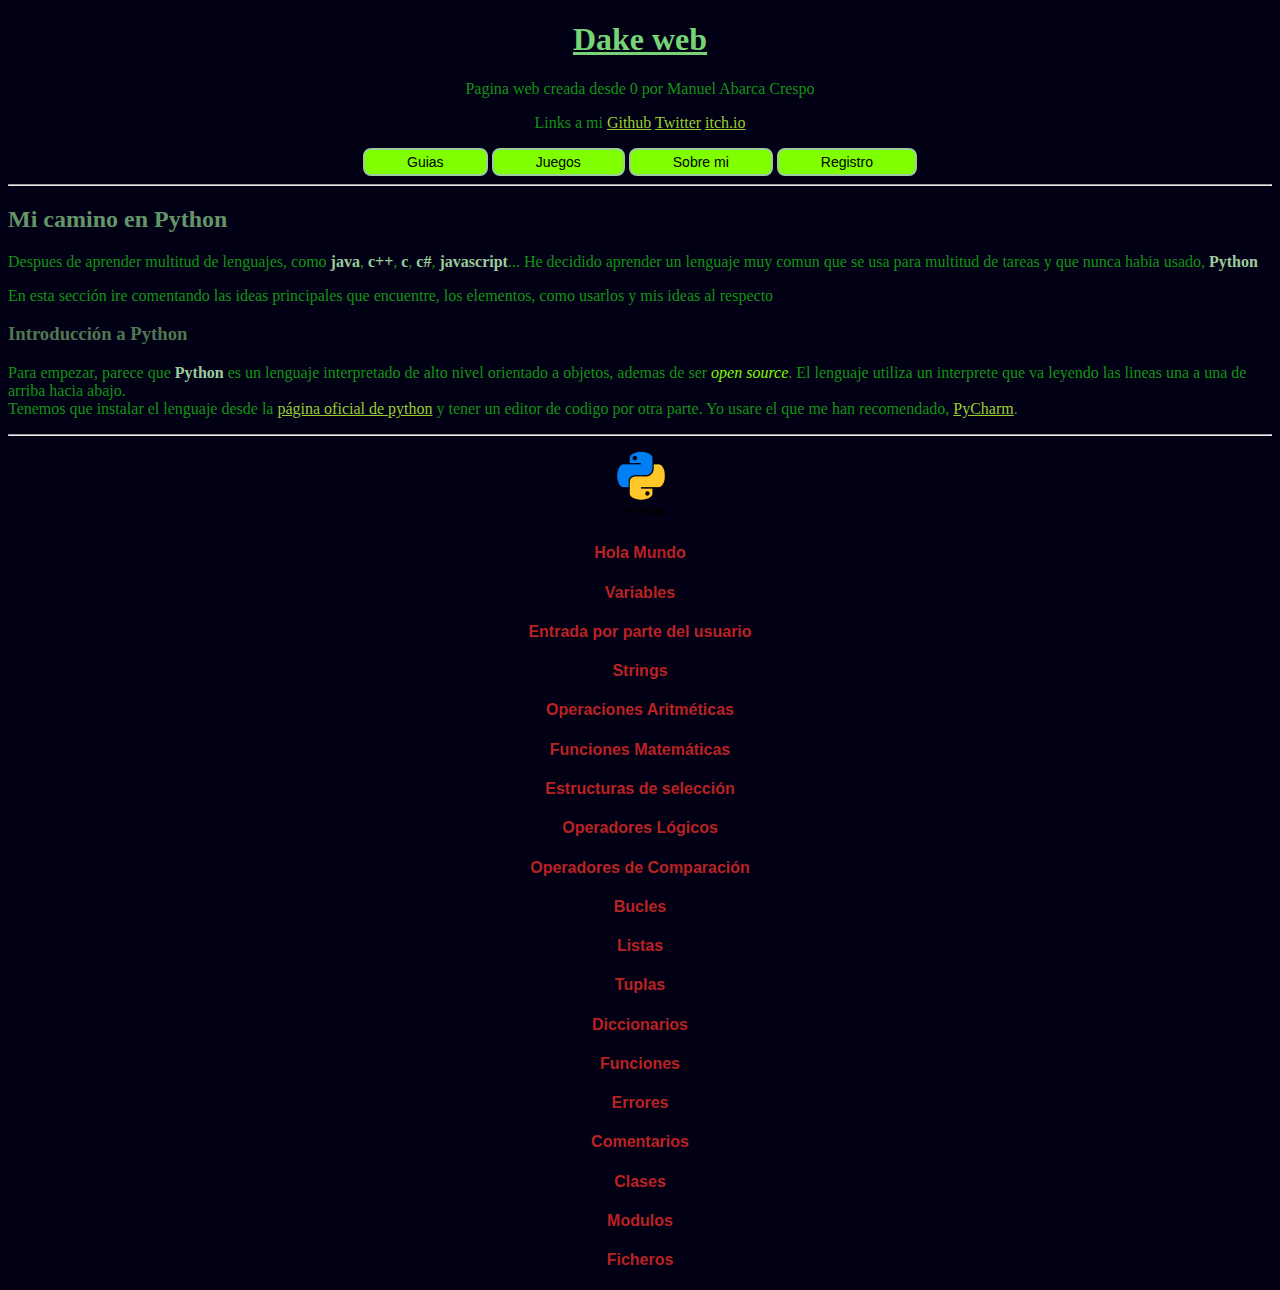
<file: index.html>
<!DOCTYPE html>
<html lang = "es-ES">
<head>
    <meta charset="utf-8">
    <meta name = "viewport" content="width=device-width, initial-scale=1">
    <!-- charset es el encode de los caracteres y el viewport asegura que la pagina sea responsive y se ajuste a diferentes dispositivos -->
    <link rel="stylesheet" type="text/css" href="css/indexStyle.css">
    <script src="js/indexJS.js"></script>
    <title>Dake Web</title>
</head>
<body onload="activateElement('python')">
    <h1>Dake web</h1>
    <div id="descripcion" class="descripcion">
        <p>Pagina web creada desde 0 por Manuel Abarca Crespo</p>
        <p>Links a mi <a href="https://github.com/dakeXd" target="_blank" title="https://github.com/dakeXd">Github</a> <a href="https://twitter.com/dakeXd00" target="_blank" title="https://twitter.com/dakeXd00">Twitter</a> <a href="https://dakexd.itch.io" target="_blank" title="https://dakexd.itch.io">itch.io</a></p>
        <div id="buttons">
            <input type="submit" name="guias" value="Guias" class="initButton" onclick="activateElement('guias')">
            <input type="submit" name="juegos" value="Juegos" class="initButton" onclick="activateElement('juegos')">
            <input type="submit" name="sobre_mi" value="Sobre mi" class="initButton" onclick="activateElement('sobre_mi')">
            <input type="submit" name="registro" value="Registro" class="initButton" onclick="activateElement('registro')">
        </div>
    </div>

    <div id="guias" style="display:none;">
        <hr>
        <h2>Tutorial básico de HTML</h2>
        <p>Cuenta con los elementos HTML usados para crear esta página. <a href="html.html" title="Tutorial HTML">Tutorial</a></p>
        <h2>Mi camino en Python</h2>
        <p>Las cosas que voy aprendiendo de este nuevo lenguaje para mi. <a href="" onclick="activateElement('python')">Mi camino</a></p>
    </div>

    <div id="juegos" style="display:none;">
        <hr>
        <h2>Juegos en javascript</h2>
        <ul>
            <li>
                <a href= "games/ElJuegoDeLaVida/JuegoDeLaVida.html">El juego de la vida</a>
            </li>
            <li>
                <a href= "games/Arkanoid/Arkanoid.html">Arkanoid</a>
            </li>
        </ul>
        <h2>Juegos en itch.io</h2>
        <table class="imageTable">
            <tr>
                <td>
                    <a href= "https://dakexd.itch.io/noodletaker" target="_blank" ><img src="images/noodletaker.png" class="itchioImage"></a>
                </td>
                <td>
                    <a href= "https://miniponti.itch.io/un-famous" target="_blank"><img src="images/unfamous.png"  class="itchioImage"></a>
                </td>
                <td>
                    <a href= "https://sirallanberg.itch.io/annoying-penguins" target="_blank"><img src = "images/penguin.png"  class="itchioImage"></a> 
                </td>
            </tr>
            <tr>
                <td>Noodletaker</td>
                <td>Un-Famous</td>
                <td>Annoting Penguins</td>
            </tr>
            <tr>
                <td><b>-Fase beta-</b></td>
                <td><b>-On hold-</b></td>
                <td><b>-Terminado-</b></td>
            </tr>
        </table>            
    </div>

    <div id="sobre_mi" style="display:none;">
        <hr>
        <img src = "images/yo.jpg" id="retrato" alt="mi foto">
        <div id="bio">
            <p>
                Mi nombre es <b>Manuel Abarca Crespo</b>, soy estudiante de <b>Diseño y Desarrollo de videojuegos</b> y actualmente estoy cursando cuarto de carrera.<br>
                Mi especialización es la programación, conozco la mayoria de lenguajes principales (<i>Java, C, C++, Python, C#, Javascript</i>) y dedico mi tiempo libre a aprender mas sobre ellos y algunos de sus usos especificos, sobre todo en el diseño de videojuegos.
            </p>
            <p>
                Tambien me dedico a dar clases particulares de programación, habiendo ayudado a mas de 20 alumnos actualmente. No es mi pasión en la vida, pero me ha ayudado a desarrollar habilidades de comprensión, paciencia y ayuda.
                Otro de mis grandes intereses es la Inteligencia Artificial, sobre la que estoy planeando hacer mi <b>TFG</b> y con la que ya he danzado los primeros compases en la universidad. Actualmente me encuentro aprendiendo diseño web para tener un conocimiento general sobre el, 
                y para practicar he creado esta página web desde 0, solo con HTML, CSS y Javascript.
            </p>
            <h3>Mis datos de contacto</h3>
            <p>Puedes contactar conmigo de multiples maneras:</p>
            <div id ="bioDesc">
                <ul>
                <table style="text-align: left; margin-left: auto; margin-right: auto;" >
                    <tr>
                    <td> <li><b>Gmail:</b></td><td> abarcacrespom@gmail.com</li></td>
                    </tr>
                    <tr>
                        <td><li><b>Twitter:</b></td> <td>@dakeXd00</li></td>
                    </tr>
                    <tr>
                        <td><li><b>Discord:</b></td> <td>dakeXd#0174</li></td>
                    </tr>
                </table>
                </ul>
            </div>
        </div>
    </div>

    <div id="registro" style="display:none;">
        <hr>
        <h2>Registro de actividad</h2>
        <ul>
            <li><b>29/07/2021</b>:</li>
            <ul>
                <li>Creación de la página</li>
                <li>Creación del tutorial HTML con todos los elementos usados</li>
                <li>Agregados juegos javascript realizados en el pasado</li>
            </ul>
            <li><b>30/07/2021</b></li>
            <ul>
                <li>Agregado CSS básicos a todas las páginas</li>
                <li>Agregada funcionalidad de navegación por botones a la pagina principal mediante JS</li>
                <li>Agregados juegos de itch.io</li>
            </ul>
            <li><b>31/07/2021</b></li>
            <ul>
                <li>Iniciado el camino en Python</li>
            </ul>
            <li><b>02/08/2021</b></li>
            <ul>
                <li>Actualizado el camino en Python</li>
                <li>Implementado con JS sistema para mostras las secciones de un artículo</li>
            </ul>
            <li><b>03/08/2021</b></li>
            <ul>
                <li>Agregada sección "Sobre Mi"</li>
                <li>Finalizado mi camino en Python</li>
            </ul>
        </ul>
    </div>
    <div id="python">
        <hr>
        <h2>Mi camino en Python</h2>
        <p>Despues de aprender multitud de lenguajes, como <b>java</b>, <b>c++</b>, <b>c</b>, <b>c#</b>, <b>javascript</b>... He decidido aprender un lenguaje muy comun que se usa para multitud de tareas y que nunca habia usado, <b>Python</b></p>
        <p>En esta sección ire comentando las ideas principales que encuentre, los elementos, como usarlos y mis ideas al respecto</p>
        <h3>Introducción a Python</h3>
        <p>Para empezar, parece que <b>Python</b> es un lenguaje interpretado de alto nivel orientado a objetos, ademas de ser <i>open source</i>. El lenguaje utiliza un interprete que va leyendo las lineas una a una de arriba hacia abajo. <br>Tenemos que instalar el lenguaje desde la <a href="https://www.python.org/">página oficial de python</a> y tener un editor de codigo por otra parte. Yo usare el que me han recomendado, <a href="https://www.jetbrains.com/pycharm/">PyCharm</a>.</p>
        <hr>
        <img src="images/python.png", style="width:10%; height: auto; margin-left: auto; margin-right: auto;  display: block;">
        <h4 class="activation" onclick="showSomething('holaMundo')">Hola Mundo</h4>
        <div id="holaMundo" style="display:none;">
            <hr>
            <p>Crear un nuevo es bastante intuitivo, una vez abierto nuestro IDE de desarrollo simplemente se hace click en nuevo proyecto, le damos nombre y listo. Dentro de este podemos crear un nuevo archivo (con terminacion <i>.py</i>) y dentro escribiremos nuestro codigo, en este caso: <b class="code">print("Hello World")</b>.<br> Dandole a run y a ejecutar el archivo, el texto sale por pantalla. Me parece curioso el hecho de que no haga falta una función main ni el uso de semicomas, la verdad.<br>
            A diferencia de otros lenguajes no parce haber diferencia entre el uso de '' y de "", ambos sirven para identificar un <b>string</b>. Ademas, si multiplicamos un string por un entero, este string se repetira:<br>
            <b class="code">print("*" * 10)</b> imprimira <b class="code">**********</b><br>
            Esto se debe a que es una expresion, un trozo de codigo que genera un valor. En este caso esta definido el comportamiento de generar un string equivalente a repetir el string inicial n veces, y el resultado se usa para el <b>print</b>. <br>
            </p>
            <h5 class="close" onclick="showSomething('holaMundo')">Cerrar</h5>
            <hr>
        </div>

        <h4 class="activation" onclick="showSomething('variables')">Variables</h4>
        <div id="variables" style="display:none;">
            <hr>
            <p>
                Las variables sirven para almacenar datos temporalmente. Podemos usar una variable como si estuviesemos usando el valor que contiene. Cada variable tiene un identificador y un valor que almacena. En <b>python</b> no hace falta indicar el tipo de dato que almacenara la variable (<i>Por lo que es debilmente tipado</i>):<br>
                <div class="codebg">
                    <b class="code">precio = 10</b><br>
                    <b class="code">print(precio)</b><br><br>
                    <b class="answer">10</b>
                </div> <br>
                Hemos creado una variable llamada precio que puede almacenar un valor, en este caso un entero con valor 10. Al imprimir esta variable, se mostrara en la consola el valor almacenado, es decir, el número 10.<br>
                Existen multiples tipos de datos que podemos almacenar: enteros, valores flotantes, strings, booleans... Es importante remarcar que para asignar un valor booleano usaremos <b>True</b> o <b>False</b>: <b class="code">is_alive = True</b> <br>
                El nombre de las variables va en minuscula y si esta compuesto por varias palabras se usa una barrabaja "<i>_</i>" para separarlas.<br>
            </p>
            <h5 class="close" onclick="showSomething('variables')">Cerrar</h5>
            <hr>
        </div>

            <h4 class="activation" onclick="showSomething('input')">Entrada por parte del usuario</h4>
            <div id="input" style="display:none;">
            <hr>
            <p>
                Recogeremos la entrada del usuario con la función <b>input()</b>. Acepta como parametro de entrada un string que se mostrara al usuario a la hora de pedir la entrada. Devuelve como valor la entrada que haya recibido.<br>
                <div class="codebg">
                    <b class="code">nombre = input("Introduce tu nombre ")</b><br>
                    <b class="code">print("Hola " + nombre)</b><br><br>
                    <b class="answer">Introduce tu nombre <i>Manuel</i></b>
                    <b class="answer">Hola Manuel</b>
                </div><br>
                El programa le preguntara el nombre al usuario, lo almacenara en la variable <b>nombre</b> y luego concatenara el string <i>"Hola "</i> con el nombre para mostrar ambos en la salida.<br>
                La entrada siempre se interpreta como un string. Para hacer <b>casteos</b>, es decir, pasar de un tipo de dato a otro, podemos usar funciones que se llaman igual que el tipo de dato al que queremos convertir, <br>
                es decir, para pasar de un string a un entero usaremos <b class="code">int(some_string)</b>. Existen tambien las funciones <b>float()</b>, <b>str()</b> y <b>bool()</b>.<br>
                <br>
                <div class="codebg">
                    <b class="code">birth_year=input("Introduce tu fecha de nacimiento ")</b><br>
                    <b class="code">age = 2021 - int(birth_year)</b><br>
                    <b class="code">print("Tienes " + str(age) + " años")</b><br><br>
                    <b class="answer">Introduce tu fecha de nacimiento <i>2000</i></b>
                    <b class="answer">Tienes 21 años</b>
                </div><br>
                Podemos saber el tipo de una variable con la funcion <i>type()</i>. Si usasemos <b class="code">type(birth_year)</b> en el codigo anterior obtendriamos <b class="code">&lt;class 'str'></class></b>
            </p>
            <h5 class="close" onclick="showSomething('input')">Cerrar</h5>
            <hr>
        </div>

        <h4 class="activation" onclick="showSomething('strings')">Strings</h4>
        <div id="strings" style="display:none;">
            <hr>
            <p>
                Como hemos visto podemos definir strings tanto con comillas normales <i>'</i> como dobles <i>"</i>. Esto es util si queremos que nuestro string contenga dentro de el una de ellas<br>
                (por ejemplo, si queremos un string que contenga comillas dobles podemos usar comillas simples para que no ocurran errores). Existe un tercer tipo en python que son las comillas triples <i>'''</i>. <br>
                Estas comillas sirven para interpretar literalmente todo lo que haya en su interior, ya sean saltos de linea, espacios en blanco, comillas...<br><br>
                Como en cualquier sitio, un string es un array de caracteres. Podemos obtener el caracter en una posicion en especifico usando los corchetes y una posicion <i>[0]</i>. EL resultado sera otro string de un solo caracter<br>
                <div class="codebg">
                    <b class="code">nombre="Roberto"</b><br>
                    <b class="code">print(nombre[0])</b><br><br>
                    <b class="answer">R</b>
                </div><br>
                Hay que recordar que la primera posicion de un array siempre es la 0. Podemos usar un indice negativo para acceder a las posiciones por el fianl del array, de esta manera <i>-1</i> es la ultima posición.
                <div class="codebg">
                    <b class="code">nombre="Roberto"</b><br>
                    <b class="code">print(nombre[-2])</b><br><br>
                    <b class="answer">t</b>
                </div><br>
                Podemos obtener todos los elementos dentro de un rango haciendo uso de los dos puntos, por ejemplo <i>[0:3]</i> Nos devolveria todos los elementos del 0 al 3, sin incluir el 3.<br>
                <div class="codebg">
                    <b class="code">nombre="Roberto"</b><br>
                    <b class="code">print(nombre[1:4])</b><br><br>
                    <b class="answer">obe</b>
                </div><br>
                De esta manera un rango <i>[0:-1]</i> nos devolveria todos los elementos de un array. Si no especificamos un valor en un lado del rango, se asignara automaticamente 0 para la izquierda y -1 para la derecha (asique <i>[:]</i> devolveria tambien el array entero)<br>
                Recordar que con el operando de concatenacion, <i>+</i> entre dos strings, obtendremos como salida un tercer string correspondiente a la concatenación de los originales en orden. Podemos concatenar literales y variables. Podemos hacer esto mismo con strings con formato: <br>
                <div class="codebg">
                    <b class="code">nombre="Roberto"</b><br>
                    <b class="code">ocupacion="bombero"</b><br>
                    <b class="code">texto=f"{nombre} [{ocupacion}]"</b><br>
                    <b class="code">print(texto)</b><br><br>
                    <b class="answer">Roberto [bombero]</b>
                </div><br>
                Como se puede ver, usamos una <b>f</b> antes de las comillas para indicar que el literal a continuación tiene formato, dentro del string podemos usar llaves <i>{}</i> que indicaran que lo que hay dentro es el nombre de una variable y se sustituira por el valor contenida en ella al usar el string. Ademas, al no estar haciendo una concatenacion, podemos poner numeros y valores booleanos sin necesidad de castearlos a <i>str</i><br>
                Existen multitud de funciones que podemos usar con los strings, por ejemplo:
                
                    <ul>
                        <li>
                            <b>len()</b>:<br>
                            Acepta como parametro un array (es decir, tambien un string) y nos devuelve su longitud:<br>
                            <div class="codebg">
                                <b class="code">nombre="Roberto"</b><br>
                                <b class="code">longitud = len(nombre)</b><br>
                                <b class="code">print(longitud)</b><br><br>
                                <b class="answer">7</b>
                            </div><br>
                        </li><br>
                        <li>
                            <b>in</b>: <br>
                            <b>in</b> no es una funcion, es una expresion, funciona como un operando (como el <i>+</i> por ejemplo). Comprueba que el elemento a la izquierda este en el array de la derecha y devuelve verdadero si lo encuentra o falso si no (<i>True</i>/<i>False</i>).
                            <div class="codebg">
                                <b class="code">nombre="Roberto"</b><br>
                                <b class="code">print("ober" in nombre)</b><br><br>
                                <b class="answer">True</b>
                            </div><br>
                        </li>
                    </ul>
                    Si usamos el operador punto <i>.</i> podemos acceder a todas las funciones <b>especificas</b> de strings, conocidas como metodos:
                    <ul>
                        <li>
                            <b>.upper()</b>:<br>
                            Devuelve una copia del string con todos los caracteres convertidos a mayusculas (el string original se modifica):<br>
                            <div class="codebg">
                                <b class="code">nombre="Roberto"</b><br>
                                <b class="code">print(nombre.upper())</b><br><br>
                                <b class="answer">ROBERTO</b>
                            </div><br>
                            Existe el metodo <b>.lower()</b> que hace lo mismo pero convirtiendo los caracteres a minusculas.<br>
                            A parte, existe el metodo <b>.title()</b> que hace lo mismo tambien, pero convirtiendo la primera letra de cada palabra a mayúscula y el resto a minúsculas.
                        </li>
                        <br>
                        <li>
                            <b>.find(substring)</b>:<br>
                            Devuelve la primera posicion donde aparece el substring indicado dentro del string. Si no existe, devuelve -1:<br>
                            <div class="codebg">
                                <b class="code">nombre="Roberto"</b><br>
                                <b class="code">print(nombre.find(R))</b><br><br>
                                <b class="answer">0</b>
                            </div><br>
                            Si se usa con un substring de más de un caracter, se mostrara la posición del primero de ellos.
                        </li>
                        <br>
                        <li>
                        <b>.replace(substring, new_substring)</b>:<br>
                            Devuelve una copia del string donde la primera aparicion de <i>substring</i> se sustituye por <i>new_substring</i>:<br>
                            <div class="codebg">
                                <b class="code">nombre="Roberto"</b><br>
                                <b class="code">print(nombre.replace("to", "to es listo"))</b><br><br>
                                <b class="answer">Roberto es listo</b>
                            </div><br>
                            Si no se encuentra el substring, no se realizara ningun cambio.
                        </li>
                        <li>
                            <b>.split(substring)</b>:<br>
                                Divide el string en un array de subelementos separandolos por <i>substring</i><br>
                                <div class="codebg">
                                    <b class="code">nombre="Roberto"</b><br>
                                    <b class="code">print(nombre.split("o"))</b><br><br>
                                    <b class="answer">['R', 'bert', '']</b>
                                </div><br>
                            </li>
                        <br>
                        
                    </ul>
            </p>
            <h5 class="close" onclick="showSomething('strings')">Cerrar</h5>
            <hr>
        </div>

        <h4 class="activation" onclick="showSomething('aritmeticas')">Operaciones Aritméticas</h4>
        <div id="aritmeticas" style="display:none;">
            <hr>
            <p>
            Tenemos dos tipos de datos aritméticos, los enteros (<i>integers</i>) que son números sin decimales y los valores en coma flotantes (<i>floating point numbers</i> o <i>floats</i>), que son números con decimales. Recordar que la parte decimal se separa de la entera con un punto (<i>3.1416</i>).<br>
            Para trabajar con ellos contamos con diversos operandos que nos permiten realizar operaciones aritméticas con ellos:
            <ul>
                <li>
                    <b>+</b>: suma (<b class="code">10 + 4 = 10</b>).
                </li>
                <li>
                    <b>-</b>: resta (<b class="code">10 - 4 = 6</b>).
                </li>
                <li>
                    <b>*</b>: multiplicación (<b class="code">10 * 4 = 40</b>).
                </li>
                <li>
                    <b>/</b>: división decimal(<b class="code">10 / 4 = 2.5</b>). 
                </li>
                <li>
                    <b>//</b>: división entera(<b class="code">10 // 4 = 2</b>). 
                </li>
                <li>
                    <b>%</b>: modulo (o resto) de la división(<b class="code">10 % 4 = 2</b>). 
                </li>
                <li>
                    <b>**</b>: exponente(<b class="code">10 ** 4 = 10000</b>). 
                </li>
                <li>
                    podemos usar el operador <i>=</i> despues del operador aritmético para asignar automaticamente el resultado a una variable:
                    <div class="codebg">
                        <b class="code">number=10</b><br>
                        <b class="code">number+=10</b><br>
                        <b class="code">print(number)</b><br><br>
                        <b class="answer">20</b>
                    </div><br>
                    <b class="code">number+=10</b> es equivalente a <b class="code">number = number + 10</b>.
                </li>
            </ul>
            Hay que tener en cuenta que las operaciones siguen el orden matemático, asique por ejemplo en <b class="code">number = 10 + 4 * 3</b> el resultado es 22, ya que se resuelve primero la multiplicación y luego la suma. (<i>parentesis > exponente > multiplicación = división > suma = resta</i>)
            </p>
            <h5 class="close" onclick="showSomething('aritmeticas')">Cerrar</h5>
            <hr>
        </div>
        
        <h4 class="activation" onclick="showSomething('funcMath')">Funciones Matemáticas</h4>
        <div id="funcMath" style="display:none;">
            <hr>
            <p>
                Existen multitud de funciones que podemos aplicar a los datos aritméticos, algunos ejemplos son:
                <ul>
                    <li>
                        <b>round(number)</b>:<br>
                        Acepta como parametro un número decimal y devuelve el número redondeado a la unidad mas cercana (en caso de .5 redondea hacia abajo)<br>
                        <div class="codebg">
                            <b class="code">num=15.9</b><br>
                            <b class="code">print(round(num))</b><br><br>
                            <b class="answer">16</b>
                        </div><br>
                    </li><br>
                    <li>
                        <b>abs(number)</b>:<br>
                        Acepta como parametro un número y devuelve el valor absoluto de ese número (es decir, el número con signo positivo)<br>
                        <div class="codebg">
                            <b class="code">num=-12</b><br>
                            <b class="code">print(abs(num))</b><br><br>
                            <b class="answer">12</b>
                        </div><br>
                    </li><br>
                </ul>
                Para el uso de más funciones matemáticas, tendremos que importar la libreria <b>math</b>. Para importarla simplemente tendremos que escribir <b class="code">import math</b> al principio de nuestro codigo, importando el modulo y creando un objeto math sobre el que podemos usar funciones con el operando punto (<i>.</i>).<br>
                Algunas de las funciones incluidas en esta libreria son: 
                <ul>
                    <li><b>ceil(number)</b>: Redondea hacia arriba <i>number</i></li>
                    <li><b>floor(number)</b>: Redondea hacia abajo <i>number</i></li>
                    <li>Para conocer más funciones de la libreria <b>math</b> y saber como funcionan podemos a ir a la <a href="https://docs.python.org/3/library/math.html" title="https://docs.python.org/3/library/math.html">documentación oficial</a></li>
                </ul>
            </p>
            <h5 class="close" onclick="showSomething('funcMath')">Cerrar</h5>
            <hr>
        </div>

        <h4 class="activation" onclick="showSomething('selection')">Estructuras de selección</h4>
        <div id="selection" style="display:none;">
            <hr>
            <p>
                <ul>
                    <li>
                        <h5><b>IF</b></h5><br>
                        Evalua una condición (expresion que devuelva <i>True</i> o <i>False</i>) y si el valor es <i>True</i> ejecuta un codigo definido. Si es <i>false lo ignorara</i>.<br>
                        La sintaxis es <b>if condicion:</b>. El codigo definido seran todas las lineas que esten tabuladas al menos una vez a continuacion, hasta llegar a una que no lo este: <br>
                        <div class="codebg">
                            <b class="code">num=12</b><br>
                            <b class="code">if num>11:</b><br>
                            <b class="code">&nbsp;&nbsp;&nbsp;&nbsp;print("Mayor de 11")</b><br>
                            <b class="code">print("adios")</b><br><br>
                            <b class="answer">Mayor de 11</b>
                            <b class="answer">adios</b>
                        </div><br>

                        <div class="codebg">
                            <b class="code">num=10</b><br>
                            <b class="code">if num>11:</b><br>
                            <b class="code">&nbsp;&nbsp;&nbsp;&nbsp;print("Mayor de 11")</b><br>
                            <b class="code">print("adios")</b><br><br>
                            <b class="answer">adios</b>
                        </div><br>
                    </li>
                    <li>
                        <h5><b>ELSE</b></h5><br>
                        Se situa despues de un <b>if</b>. Si (y solo si) no se cumple la condición del <b>if</b>, se ejecutaran las lineas definidas por el <b>else</b>:
                        <div class="codebg">
                            <b class="code">num=10</b><br>
                            <b class="code">if num>11:</b><br>
                            <b class="code">&nbsp;&nbsp;&nbsp;&nbsp;print("Mayor de 11")</b><br>
                            <b class="code">else:</b><br>
                            <b class="code">&nbsp;&nbsp;&nbsp;&nbsp;print("Menor de 11")</b><br>
                            <b class="code">print("adios")</b><br><br>
                            <b class="answer">Menor de 11</b>
                            <b class="answer">adios</b>
                        </div><br>
                    </li>
                    <li>
                        <h5><b>ELIF</b></h5><br>
                        Abreviatura de else if. Se situa despues de un <b>if</b>. Si (y solo si) no se cumple la condición del <b>if</b>, se ejecutaran un segundo if, que ejecutara las lineas definidas a continuación de el si se cumple la condición de este:
                        <div class="codebg">
                            <b class="code">num=18</b><br>
                            <b class="code">if num>=21:</b><br>
                            <b class="code">&nbsp;&nbsp;&nbsp;&nbsp;print("Puede beber y conducir")</b><br>
                            <b class="code">elif num>=18:</b><br>
                            <b class="code">&nbsp;&nbsp;&nbsp;&nbsp;print("Puede conducir")</b><br>
                            <b class="code">else:</b><br>
                            <b class="code">&nbsp;&nbsp;&nbsp;&nbsp;print("Menor de edad")</b><br>
                            <b class="code">print("adios")</b><br><br>
                            <b class="answer">Puede conducir</b>
                            <b class="answer">adios</b>
                        </div><br>
                    </li>
                </ul>
                Se puede ver que la sintaxis es muy distinta a la convencional en otros lenguajes. A demas, me he dado cuenta de que las variables no tienen contexto de estructura. Si definimos una variable dentro de un <b>if</b> esa variable pasara a existir fuera de el.
            </p>
            <h5 class="close" onclick="showSomething('selection')">Cerrar</h5>
            <hr>
        </div>

        <h4 class="activation" onclick="showSomething('logicalOP')">Operadores Lógicos</h4>
        <div id="logicalOP" style="display:none;">
            <hr>
            <p>
                Estos operadores nos permiten operar con valores booleanos, es decir, con <i>True</i> y <i>False</i>, o expresiones que devuelvan un valor de este tipo. Existen los siguientes:
                <ul>
                    <li>
                        <b>AND</b>:<br>
                        Evalua dos booleanos y devuelve <i>True</i> si ambos booleanos evaluados tienen valor <i>True</i>. En cualquier otro caso devuelve <i>False</i>.
                        <div class="codebg">
                            <b class="code">edad=18</b><br>
                            <b class="code">nacionalidad = True</b><br>
                            <b class="code">if edad>=11 and nacionalidad:</b><br>
                            <b class="code">&nbsp;&nbsp;&nbsp;&nbsp;print("Puede votar")</b><br>
                            <b class="code">else:</b><br>
                            <b class="code">&nbsp;&nbsp;&nbsp;&nbsp;print("No puede votar")</b><br><br>
                            <b class="answer">Puede votar</b>
                        </div><br>
                    </li>
                    <li>
                        <b>OR</b>:<br>
                        Evalua dos booleanos y devuelve <i>True</i> si al menos uno de los booleanos evaluados tienen valor <i>True</i>. En cualquier de que ambos sean <i>False</i>, devolvera <i>False</i>.
                        <div class="codebg">
                            <b class="code">edad=14</b><br>
                            <b class="code">extranjero = False</b><br>
                            <b class="code">if edad>=14 or extranjero:</b><br>
                            <b class="code">&nbsp;&nbsp;&nbsp;&nbsp;print("Necesita documento de identificacion")</b><br>
                            <b class="code">else:</b><br>
                            <b class="code">&nbsp;&nbsp;&nbsp;&nbsp;print("No necesita identificacion")</b><br><br>
                            <b class="answer">Necesita documento de identificacion</b>
                        </div><br>
                    </li>
                    <li>
                        <b>NOT</b>:<br>
                        Evalua un unico booleano y devuelve <i>True</i> si tiene valor <i>False</i>. En caso contrario devuelve <i>False</i>.
                        <div class="codebg">
                            <b class="code">edad=13</b><br>
                            <b class="code">nacionalidad = False</b><br>
                            <b class="code">if edad>=14 or not nacionalidad:</b><br>
                            <b class="code">&nbsp;&nbsp;&nbsp;&nbsp;print("Necesita documento de identificacion")</b><br>
                            <b class="code">else:</b><br>
                            <b class="code">&nbsp;&nbsp;&nbsp;&nbsp;print("No necesita identificacion")</b><br><br>
                            <b class="answer">Necesita documento de identificacion</b>
                        </div><br>
                    </li>
                </ul>
            </p>
            <h5 class="close" onclick="showSomething('logicalOP')">Cerrar</h5>
            <hr>
        </div>

        <h4 class="activation" onclick="showSomething('compareOP')">Operadores de Comparación</h4>
        <div id="compareOP" style="display:none;">
            <hr>
            <p>
                Estos operadores nos permiten comparar valores, generalmente numericos (pero pueden ser de multiples tipos) y devolver un valor booleano. Los hemos estado usando hasta ahora, pero aqui mostrare todos:
                <ul>
                    <li><b>&lt;</b>: Menor que (<b class="code">3 &lt; 4 = True</b>).</li>
                    <li><b>></b>: Mayor que (<b class="code">3 > 4 = False</b>).</li>
                    <li><b>==</b>: Igual que (<b class="code">3 == 4 = False</b>).</li>
                    <li><b>!=</b>: Distinto de (<b class="code">3 != 4 = True</b>).</li>
                    <li><b>&lt;=</b>: Menor o igual que (<b class="code">3 &lt;= 3 = True</b>).</li>
                    <li><b>>=</b>: Mayor o igual que (<b class="code">3 >= 3 = True</b>).</li>
                </ul>
            </p>
            <h5 class="close" onclick="showSomething('compareOP')">Cerrar</h5>
            <hr>
        </div>

        <h4 class="activation" onclick="showSomething('loops')">Bucles</h4>
        <div id="loops" style="display:none;">
            <hr>
            <p>
                Los bucles, o <i>loops</i>, nos permiten ejecutar un conjunto de instrucciones multiples veces.
                <ul>
                    <li>
                        <h5><b>WHILE</b></h5>
                        Su sintaxis es <b class = "code">while condition:</b> Mientras <i>condition</i> tenga valor <i>True</i>, el conjunto de lineas del while se repetiran. Al terminar la ultima linea, se volvera a comprobar <i>condition</i> para repetir el bucle o seguir por el codigo.
                        <div class="codebg">
                            <b class="code">num=1</b><br>
                            <b class="code">while num &lt; 10:</b><br>
                            <b class="code">&nbsp;&nbsp;&nbsp;&nbsp;num+=1</b><br>
                            <b class="code">print(num)</b><br><br>
                            <b class="answer">10</b>
                        </div><br>
                        Hay que tener cuidado con los bucles infinitos, comprobad que vuestra condicion se pueda cumplir dentro del cuerpo del while.
                    </li>
                    <li>
                        <h5><b>FOR</b></h5>
                        Es un tipo especial de bucle que nos permite iterar sobre elementos de una colleción, como un array o un string. Basicamente es lo mismo que un <b>foreach</b> en otros lenguajes.<br>
                        Su estructura es: <b class="code">for item in collection:</b> donde <i>item</i> es una variable que almacenara el elemento de la colleción sobre la que iteramos y <i>collection</i> es la colleción sobre la que iterar.
                        <div class="codebg">
                            <b class="code">for item in "Hola":</b><br>
                            <b class="code">&nbsp;&nbsp;&nbsp;&nbsp;print(item)</b><br><br>
                            <b class="answer">H</b>
                            <b class="answer">o</b>
                            <b class="answer">l</b>
                            <b class="answer">a</b>
                        </div><br>
                        Podemos usar la funcion <b>range(inicio, fin, paso)</b> para obtener una colección de números que van desde <i>inicio</i> hasta <i>fin</i> avanzando de <i>paso</i> en <i>paso</i>. Podemos excluir paso, siendo su valor por defecto 1, y inicio, siendo su valor por defecto 0.
                        <div class="codebg">
                            <b class="code">for item in range(1, 7, 2):</b><br>
                            <b class="code">&nbsp;&nbsp;&nbsp;&nbsp;print(item)</b><br><br>
                            <b class="answer">1</b>
                            <b class="answer">3</b>
                            <b class="answer">5</b>
                        </div><br>
                        Podemos definir a mano una colección usando <b>[item1, item2, item3...]</b>.
                    </li>
                    <li>
                        <h5><b>BREAK</b></h5>
                        Si usamos la expresion <b class="code">break</b> en cualquier punto de un bucle, el programa saldra del bucle directamente.<br>
                        Los bucles pueden tener una sentencia <b>else:</b> despues de su bloque de codigo, el cual se ejecutara al finalizar el bucle siempre y cuando no se haya usado un <b>break</b> para finalizarlo.
                    </li>
                    <li>
                        <h5><b>BREAK</b></h5>
                        Si usamos la expresion <b class="code">break</b> en cualquier punto de un bucle, el programa saldra del bucle directamente.<br>
                        Los bucles pueden tener una sentencia <b>else:</b> despues de su bloque de codigo, el cual se ejecutara al finalizar el bucle siempre y cuando no se haya usado un <b>break</b> para finalizarlo.
                    </li>
                    <li>
                        <h5><b>BUCLES ANIDADOS</b></h5>
                        Podemos insertar un bucle dentro de otro bucle, de tal forma que el bucle interior se ejecute completamente por cada iteración del bucle superior.<br>
                        Podemos usar esto, por ejemplo, para recorrer un sistema de coordenadas: 
                        <div class="codebg">
                            <b class="code">for x in range(3):</b><br>
                            <b class="code">&nbsp;&nbsp;&nbsp;&nbsp;for y in range (2):</b><br>
                            <b class="code">&nbsp;&nbsp;&nbsp;&nbsp;&nbsp;&nbsp;&nbsp;&nbsp;print(f"({x} , {y})")</b><br><br>
                            <b class="answer">(0 , 0)</b>
                            <b class="answer">(0 , 1)</b>
                            <b class="answer">(1 , 0)</b>
                            <b class="answer">(1 , 1)</b>
                            <b class="answer">(2 , 0)</b>
                            <b class="answer">(2 , 1)</b>
                        </div><br>
                    </li>
                </ul>
            </p>
            <h5 class="close" onclick="showSomething('loops')">Cerrar</h5>
            <hr>
        </div>

        <h4 class="activation" onclick="showSomething('lists')">Listas</h4>
        <div id="lists" style="display:none;">
            <hr>
            <p>
                Como ya hemos visto, podemos definir una lista a mano usando <i>[]</i> y poniendo elementos en su interior separados por comas <i>[5, 2, 5, 2, 2]</i>. Si hacemos print de esto se mostrara literalmente la lista, con corchetes y comas.<br>
                Como con los strings, podemos usar los corchetes para acceder a un elemento en concreto <i>lista[indx]</i>, o usar un rango para devolver un subarray <i>lista[inicio:fin]</i>, ademas de poder usar las funcions <b>len()</b> y el operando <b>in</b>.<br>
                Los elementos de una lista no tienen porque ser todos del mismo tipo, podemos tener strings y enteros en una misma lista.
                <div class="codebg">
                    <b class="code">lista = ["Fruta", "Verdura", "Carne", "Bolleria"]</b><br>
                    <b class="code">print(lista[1:3])</b><br>
                    <b class="code">print(len(lista))</b><br><br>
                    <b class="answer">['Verdura', 'Carne']</b>
                    <b class="answer">4</b>
                </div><br>
                Podemos definir listas multidimensionales usando listas de listas, es decir, una lista que contenga otra lista en su interior. Para definir una a mano podriamos usar <b class="code">matriz = [[1,2,3],[4,5,6],[7,8,9]]</b>.<br>
                Notese que si accedemos a un elemento de matriz como <b>matriz[1]</b> estaremos accediendo a una lista, no a un número. Para acceder a un número directamente tendremos que usar corchetes dos veces <b>matriz[1][2]</b><br>
                Para acceder a todos los elementos de una lista multidimensional, usaremos bucles anidados: <br>
                <div class="codebg">
                    <b class="code">matriz = [[1,2,3],[4,5,6],[7,8,9]]</b><br>
                    <b class="code">for x in matriz:</b><br>
                    <b class="code">&nbsp;&nbsp;&nbsp;&nbsp;for element in matriz:</b><br>
                    <b class="code">&nbsp;&nbsp;&nbsp;&nbsp;&nbsp;&nbsp;&nbsp;&nbsp;print(element)</b><br><br>
                    <b class="answer">1</b>
                    <b class="answer">2</b>
                    <b class="answer">3</b>
                    <b class="answer">4...</b>
                </div><br>
                Las listas tambien cuentan con multiples funciones que podemos utilizar:
                <ul>
                    <li>
                        <b>append(element)</b>:<br>
                        Agrega <i>element</i> al final de la lista:
                        <div class="codebg">
                            <b class="code">lista = ["Fruta", "Verdura", "Carne", "Bolleria"]</b><br>
                            <b class="code">lista.append("Agua")</b><br>
                            <b class="code">print(lista)</b><br><br>
                            <b class="answer">['Fruta', 'Verdura', 'Carne', 'Bolleria', 'Agua']</b>
                        </div><br>
                    </li>
                    <li>
                        <b>insert(index, element)</b>:<br>
                        Agrega <i>element</i> en la posicion <i>index</i> de la lista: 
                        <div class="codebg">
                            <b class="code">lista = ["Fruta", "Verdura", "Carne", "Bolleria"]</b><br>
                            <b class="code">lista.insert(1, "Agua")</b><br>
                            <b class="code">print(lista)</b><br><br>
                            <b class="answer">['Fruta', 'Agua', 'Verdura', 'Carne', 'Bolleria']</b>
                        </div><br>
                    </li>
                    <li>
                        <b>remove(element)</b>:<br>
                        Elimina la primera aparicion de <i>element</i> en la lista: 
                        <div class="codebg">
                            <b class="code">lista = ["Fruta", "Verdura", "Carne", "Bolleria", "Fruta"]</b><br>
                            <b class="code">lista.remove("Fruta")</b><br>
                            <b class="code">print(lista)</b><br><br>
                            <b class="answer">['Agua', 'Verdura', 'Carne', 'Bolleria', 'Fruta']</b>
                        </div><br>
                        Si <i>element</i> no existe dara un error.
                    </li>
                    <li>
                        <b>clear()</b>:<br>
                        Elimina todos los elementos de la lista: 
                        <div class="codebg">
                            <b class="code">lista = ["Fruta", "Verdura", "Carne", "Bolleria"]</b><br>
                            <b class="code">lista.clear()</b><br>
                            <b class="code">print(lista)</b><br><br>
                            <b class="answer">[]</b>
                        </div><br>
                    </li>
                    <li>
                        <b>pop()</b>:<br>
                        Elimina el ultimo elemento de la lista: 
                        <div class="codebg">
                            <b class="code">lista = ["Fruta", "Verdura", "Carne", "Bolleria"]</b><br>
                            <b class="code">lista.pop()</b><br>
                            <b class="code">print(lista)</b><br><br>
                            <b class="answer">['Agua', 'Verdura', 'Carne', 'Bolleria']</b>
                        </div><br>
                    </li>
                    <li>
                        <b>index(element)</b>:<br>
                        Devuelve la posicion de la primera aparicion de <i>element</i> en la lista: 
                        <div class="codebg">
                            <b class="code">lista = ["Fruta", "Verdura", "Carne", "Bolleria"]</b><br>
                            <b class="code">print(lista.index("Fruta"))</b><br><br>
                            <b class="answer">0</b>
                        </div><br>
                        Si no existe, dara un error.
                    </li>
                    <li>
                        <b>count(element)</b>:<br>
                        Devuelve el número de apariciones de <i>element</i> en la lista: 
                        <div class="codebg">
                            <b class="code">lista = ["Fruta", "Verdura", "Carne", "Bolleria", "Fruta"]</b><br>
                            <b class="code">print(lista.count("Fruta"))</b><br><br>
                            <b class="answer">2</b>
                        </div><br>
                    </li>
                    <li>
                        <b>sort()</b>:<br>
                        Ordena la lista en orden ascendente:
                        <div class="codebg">
                            <b class="code">lista = ["Fruta", "Verdura", "Carne", "Bolleria"]</b><br>
                            <b class="code">lista.sort()</b><br>
                            <b class="code">print(lista)</b><br><br>
                            <b class="answer">['Bolleria', 'Carne', 'Fruta', 'Verdura']</b>
                        </div><br>
                    </li>
                    <li>
                        <b>reverse()</b>:<br>
                        Invierte el orden de la lista:
                        <div class="codebg">
                            <b class="code">lista = ["Fruta", "Verdura", "Carne", "Bolleria"]</b><br>
                            <b class="code">lista.reverse()</b><br>
                            <b class="code">print(lista)</b><br><br>
                            <b class="answer">['Bolleria', 'Carne', 'Verdura', 'Fruta']</b>
                        </div><br>
                        Podemos ordenar una lista en orden descendente haciendo <b class="code">lista.sort()</b> y despues <b class="code">lista.reverse()</b><br>
                    </li>
                    <li>
                        <b>copy()</b>:<br>
                        Devuelve una copia de la lista:
                        <div class="codebg">
                            <b class="code">lista = ["Fruta", "Verdura", "Carne", "Bolleria"]</b><br>
                            <b class="code">lista2 = lista.copy()</b><br>
                            <b class="code">print(lista2)</b><br><br>
                            <b class="answer">["Fruta", "Verdura", "Carne", "Bolleria"]</b>
                        </div><br>
                    </li>
                </ul>
                <b>UNPACKING</b><br>
                Podemos asignar los valores de una lista directamente a variables individuales de la siguiente manera: <br>
                <div class="codebg">
                    <b class="code">lista = ["Fruta", "Verdura", "Carne"]</b><br>
                    <b class="code">a, b, c = lista</b><br>
                    <b class="code">print(a + " " + b + " " + c)</b><br><br>
                    <b class="answer">Fruta Verdura Carne</b>
                </div><br>
                Si no hay el mismo número de variables que de elementos en la lista dara un error.
            </p>
            <h5 class="close" onclick="showSomething('lists')">Cerrar</h5>
            <hr>
        </div>  
        
        <h4 class="activation" onclick="showSomething('tuples')">Tuplas</h4>
        <div id="tuples" style="display:none;">
            <hr>
            <p>
                Las tuplas son un tipo de listas inmutables, es decir, una vez creadas no se pueden añadir, modificar o eliminar elementos.<br>
                Se definen igual que una lista, pero usando parentesis en vez de corchetes. Solo cuentan con los metodos <b>.count()</b> y <b>.index()</b>
                <div class="codebg">
                    <b class="code">lista = ("Fruta", "Verdura", "Carne", "Bolleria")</b><br>
                    <b class="code">print(lista[0])</b><br>
                    <b class="code">lista[0] = "Madera"</b><br><br>
                    <b class="answer">Fruta</b>
                    <b class="answer" style="color: red;">TypeError: 'tuple' object does not support item assignment</b>
                </div><br>
                Para devolver una tupla en un <b>return</b> no se ponen parentesis, si no que se separan los elementos con coma simplemente.
            </p>
            <h5 class="close" onclick="showSomething('tuples')">Cerrar</h5>
            <hr>
        </div>

        <h4 class="activation" onclick="showSomething('dict')">Diccionarios</h4>
        <div id="dict" style="display:none;">
            <hr>
            <p>
                Los diccionarios son una estructura de datos especial que nos permiten almacenar valores asignados a una <i>key</i> o clave. Para definirlos usaremos <i>{key1:value1, key2:value2,...}</i>.<br>
                Las claves no pueden estar repetidas. Los valores <b>no</b> tienen porque ser todos del mismo tipo. Para aceder a los elementos del diccionario usaremos <b>dictionary[key]</b>.
                <div class="codebg">
                    <b class="code">diccionario={"zamora": 60000, 1: 12, "madrid": "3 millones", 3: "catorce"}</b><br>
                    <b class="code">print(f"{diccionario[1]}  {diccionario['zamora']}")</b><br><br>
                    <b class="answer">12  60000</b>
                </div><br>
                Si intentamos acceder a un elemento con una clave que no exista nos dara error. Podemos usar <b>diccionario.get(key)</b> en vez de usar <b>[key]</b> para que si no existe la clave, nos devuelva <b>None</b> en vez de dar error.<br>
                A la funcion <b>get</b> le podemos introducir un segundo parametro que sera el valor devuelto por defecto en caso de que la clave no exista:<br>
                <div class="codebg">
                    <b class="code">diccionario={"zamora": 60000, 1: 12, "madrid": "3 millones", 3: "catorce"}</b><br>
                    <b class="code">print(diccionario.get("Barcelona", "No encontrado"))</b><br><br>
                    <b class="answer">No encontrado</b>
                </div><br>
                Para añadir nuevos elementos simplemente indicaremos la nueva clave entre corchetes <i>[]</i> y le daremos un valor.
                <div class="codebg">
                    <b class="code">diccionario={"zamora": 60000, 1: 12, "madrid": "3 millones", 3: "catorce"}</b><br>
                    <b class="code">diccionario["Barcelona"] = "2 millones"</b><br>
                    <b class="code">print(diccionario.get("Barcelona", "No encontrado"))</b><br><br>
                    <b class="answer">2 millones</b>
                </div><br>
            </p>
            <h5 class="close" onclick="showSomething('dict')">Cerrar</h5>
            <hr>
        </div>

        <h4 class="activation" onclick="showSomething('funciones')">Funciones</h4>
        <div id="funciones" style="display:none;">
            <hr>
            <p>
                Las funciones son metodos que almacenan multiples lineas de codigo para ejecutar que nos permiten realizar una tarea en específico. Las hemos estado utilizando hasta ahora, por ejemplo <b>print()</b> es una función.<br>
                Para definir una función usaremos la palabra reservada <b>def</b> seguida del nombre de la funcion, los parametros de entrada entre parentesis <i>()</i> y dobles puntos. A continuación, tabulado, escribiremos el bloque de codigo que ejecutara la función. Es una buena práctica dejar dos lineas en blanco despues del bloque de código.<br>
                <div class="codebg">
                    <b class="code">def say_hi():</b><br>
                    <b class="code">&nbsp;&nbsp;&nbsp;&nbsp;print("hi")</b><br>
                    <b class="code"></b><br><br>
                    <b class="code">say_hi()</b><br><br>
                    <b class="answer">hi</b>
                </div><br>
                Podemos definir parámetros de entrada dandoles un nombre entre los parentesis de la función. Esta nueva variable tomara el valor del argumento que introduzcamos en la misma posición al llamar a la función (parámetros -> variables definidas en la cabezera de la función ; argumentos -> valor que le damos a estos parámetros al llamar a la función):<br>
                <div class="codebg">
                    <b class="code">def say_hi(name):</b><br>
                    <b class="code">&nbsp;&nbsp;&nbsp;&nbsp;print("Hi " + name)</b><br>
                    <b class="code"></b><br><br>
                    <b class="code">say_hi("Manuel")</b><br><br>
                    <b class="answer">Hi Manuel</b>
                </div><br>
                Una función dara error si no se introducen todos los parametros necesarios para su llamada.<br>
                Podemos definir los argumentos en orden distinto al definido en la función usando <i>keyword arguments</i>. Al llamar a la función asignaremos explicitamente cada parámetro a un argumento.
                <div class="codebg">
                    <b class="code">def say_hi(first_name, last_name):</b><br>
                    <b class="code">&nbsp;&nbsp;&nbsp;&nbsp;print("Hi " + first_name + " " + last_name)</b><br>
                    <b class="code"></b><br><br>
                    <b class="code">say_hi(last_name="Abarca", first_name="Manuel")</b><br><br>
                    <b class="answer">Hi Manuel Abarca</b>
                </div><br>
                Podemos usar <i>keyword arguments</i> despues de los argumentos normales (o posicionales), pero nunca podemos usarlos antes.<br>
                Podemos usar la palabra reservada <b>return <i>value</i></b> para devolver un valor desde la función. La ejecución de la función se parara en el <b>return</b>.
                <div class="codebg">
                    <b class="code">def square(base):</b><br>
                    <b class="code">&nbsp;&nbsp;&nbsp;&nbsp;return base * base</b><br>
                    <b class="code"></b><br><br>
                    <b class="code">print(square(4))</b><br><br>
                    <b class="answer">16</b>
                </div><br>
                Una función siempre se puede interpretar como un tipo de dato del valor que devuelve. El valor devuelto por defecto es <i>None</i> (equivalente a <i>null</i> en otros lenguajes).<br>
                Como regla general, intentad evitar el uso de entradas y salidas por pantalla dentro de las funciones (Hacen el código no reusable).
            </p>
            <h5 class="close" onclick="showSomething('funciones')">Cerrar</h5>
            <hr>
        </div>
        
        <h4 class="activation" onclick="showSomething('errores')">Errores</h4>
        <div id="errores" style="display:none;">
            <hr>
            <p>
                Cuando nuestro código provoca un error no controlado, el programa crashea y la ejecución de este termina con codigo de salida <b>1</b>.<br>
                Podemos controlar los errores y permitir la continuación del programa si el error se da en el bloque de codigo de un <b>try</b> que haga <b>except</b> del tipo de error dado:<br>
                <div class="codebg">
                    <b class="code">try:</b><br>
                    <b class="code">&nbsp;&nbsp;&nbsp;&nbsp;print(int(input("> ")))</b><br>
                    <b class="code">except ValueError:</b><br>
                    <b class="code">&nbsp;&nbsp;&nbsp;&nbsp;print(square("Invalid Number"))</b><br><br>
                    <b class="answer">> <i>Hola</i></b>
                    <b class="answer">Invalid Number</b>
                </div><br>  
                Podemos poner tantos bloques de <b>except</b> como sean necesarios seguidos.
            </p>
            <h5 class="close" onclick="showSomething('errores')">Cerrar</h5>
            <hr>
        </div>

        <h4 class="activation" onclick="showSomething('comentarios')">Comentarios</h4>
        <div id="comentarios" style="display:none;">
            <hr>
            <p>
                Para indicar que una linea es un comentario que no se deberá tener en cuenta a la hora de ejecutar el codigo, debemos indicar una almohadilla <i>#</i> al principio de la linea.
                <div class="codebg">
                    <b class="code" style="color:silver">#print("hola")</b><br>
                    <b class="code">print("adios")</b><br><br>
                    <b class="answer">adios</b>
                </div><br>  
                Podemos indicar una linea vacia explicitamente con la palabra reservada <v>pass</v>.
            </p>
            <h5 class="close" onclick="showSomething('comentarios')">Cerrar</h5>
            <hr>
        </div>

        <h4 class="activation" onclick="showSomething('clases')">Clases</h4>
        <div id="clases" style="display:none;">
            <hr>
            <p>
                Las clases son un tipo de dato especial que nos permite estructurar datos de manera compleja modelando conceptos del mundo real. Por ejemplo, podriamos modelar el concepto de un punto en un espacio tridimensional, creando la clase <b>Punto</b>, la cual contendría tres valores flotantes que simbolizasen las coordenas en x, y y z. Tambien podremos crear metodos personalizados para estas clases<br>
                Para definir una clase usaremos la palabra clave <b>class</b>, seguido del nombre de la clase (que por convenio su primera letra y la primera de cada palabra que lo forme es mayuscula y el resto minusculas, no se usa <i>_</i>) y puntos dobles. En el bloque de codigo a continuación se introduciran todas las variables y metodos.<br>
                Una vez definida la clase podemos crear objetos o instancias de esa clase, que son objetos que siguen el modelo de datos de la clase, que dan valores a sus variables y con los que podemos trabajar. Para crear un nuevo objeto usaremos el nombre de la clase seguido por parentesis <i>()</i><br>
                Podemos asignar, crear y acceder las variables de las clases usando el operador <i>.</i><br>
                <div class="codebg">
                    <b class="code">class Point:</b><br>
                    <b class="code">&nbsp;&nbsp;&nbsp;&nbsp;def distance(self):</b><br>
                    <b class="code">&nbsp;&nbsp;&nbsp;&nbsp;&nbsp;&nbsp;&nbsp;&nbsp;print("Calculating distance"):</b><br><br><br>
                    <b class="code">point1 = Point()</b><br>
                    <b class="code">point1.x = 10</b><br>
                    <b class="code">print(point1.x)</b><br>
                    <b class="code">point1.distance()</b><br><br>
                    <b class="answer">10</b>
                    <b class="answer">Calculating distance</b>
                </div><br>  
                Para poder inicializar variables dentro de una clase y asegurar que todas las instancias de una misma clase tengan los mismos atributos, tenemos que usar <b>constructores</b>. Los constructores se llaman al inicializarse una instancia de la clase y permiten definir y dar valor a las variables iniciales.<br>
                Los constructores son funciones, por lo que pueden tomar parámetros de entrada que le serviran para iniciar los valores de las variables. Esta funcion se define como <b class="code">def __init__(self, <i>&lt;parámetros separados por comas></i>)</b>. Para definir variables pertenecientes a una clase usaremos dentro de ella <b class="code">self.nombre = valor</b>. (<b>self</b> es sinonimo de <b>this</b> en otros lenguajes, ademas, todas las funciones de una clase tienen como primer parametro <b>self</b> para poder referenciar al contexto de la misma).<br>
                <div class="codebg">
                    <b class="code">class Point:</b><br>
                    <b class="code">&nbsp;&nbsp;&nbsp;&nbsp;def __init__(self, x, y):</b><br>
                    <b class="code">&nbsp;&nbsp;&nbsp;&nbsp;&nbsp;&nbsp;&nbsp;&nbsp;self.x = x</b><br>
                    <b class="code">&nbsp;&nbsp;&nbsp;&nbsp;&nbsp;&nbsp;&nbsp;&nbsp;self.y = y</b><br>
                    <b class="code" style="color:silver">#Por convenio, una linea en blanco entre funciones.</b><br>
                    <b class="code">&nbsp;&nbsp;&nbsp;&nbsp;def distance(self):</b><br>
                    <b class="code">&nbsp;&nbsp;&nbsp;&nbsp;&nbsp;&nbsp;&nbsp;&nbsp;print("Calculating distance"):</b><br><br><br>
                    <b class="code">point1 = Point(10, 20)</b><br>
                    <b class="code">print(point1.x)</b><br>
                    <b class="code">point1.distance()</b><br><br>
                    <b class="answer">10</b>
                    <b class="answer">Calculating distance</b>
                </div><br>
                <h5><b>HERENCIA</b></h5>
                La herencia es un concepto que nos permite que una clase hereda las propiedades y atributos de otra, pudiendo agregar los suyos propios, de forma que no repitamos codigo y facilitando su modificación.<br>
                Para indicar que una clase hereda de otra usaremos parentesis <i>()</i> despues del nombre de la clase y entre ellos indicaremos el nombre de la clase de la que queremos heredar.
                <div class="codebg">
                    <b class="code">class Mammal:</b><br>
                    <b class="code">&nbsp;&nbsp;&nbsp;&nbsp;def walk(self):</b><br>
                    <b class="code">&nbsp;&nbsp;&nbsp;&nbsp;&nbsp;&nbsp;&nbsp;&nbsp;print("walking")</b><br><br><br>
                    <b class="code">class Human(Mammal):</b><br>
                    <b class="code">&nbsp;&nbsp;&nbsp;&nbsp;def talk(self):</b><br>
                    <b class="code">&nbsp;&nbsp;&nbsp;&nbsp;&nbsp;&nbsp;&nbsp;&nbsp;print("talking"):</b><br><br><br>
                    <b class="code">me = Human()</b><br>
                    <b class="code">me.talk()</b><br>
                    <b class="code">me.walk()</b><br><br>
                    <b class="answer">talking</b>
                    <b class="answer">walking</b>
                </div><br>
            </p>
            <h5 class="close" onclick="showSomething('clases')">Cerrar</h5>
            <hr>
        </div>

        <h4 class="activation" onclick="showSomething('mods')">Modulos</h4>
        <div id="mods" style="display:none;">
            <hr>
            <p>
                Los modulos son archivos con codigo en Python escrito en ellos. Nos permiten organizar nuestro código en ficheros y mantenerlo ordenado en diferentes secciones. Cada archivo en el que se divide un codigo se conoce como modulo. Esto no solo hace el código más legible y organizado, si no que tambien le otorga mucha mas reusabilidad.<br>
                Escribiremos los metodos y clases relacionados dentro del mismo modulo e importaremos estos entre los distintos archivos con <b>import <i>filePath</i></b>. Podemos cambiar el nombre con el que nos referimos a la libreria añadiendo <b class="code">as nombre</b> despues del import.<br>

                <div class="codebg">
                    <b class="code" style="color:silver">#converters.py</b><br>
                    <b class="code">def lbs_to_kg(lbs):</b><br>
                    <b class="code">&nbsp;&nbsp;&nbsp;&nbsp;return lbs * 0.45</b><br><br><br>
                    <b class="code">def kg_to_lbs(kg):</b><br>
                    <b class="code">&nbsp;&nbsp;&nbsp;&nbsp;return kg / 0.45</b><br>
                </div><br>

                <div class="codebg">
                    <b class="code" style="color:silver">#app.py</b><br>
                    <b class="code">import converters</b><br>
                    <b class="code">print(converters.lbs_to_kg(70))</b><br><br>
                    <b class="answer">31.5</b>
                </div><br>

                Tambien podemos importar metodos especificos de otro archivo con la palabra reservada <b>from</b>. Estos metodos podran ser llamados sin necesidad de hacer referencia al modulo que los contiene.<br>

                <div class="codebg">
                    <b class="code" style="color:silver">#app.py</b><br>
                    <b class="code">from converters import lbs_to_kg</b><br>
                    <b class="code">print(lbs_to_kg(70))</b><br><br>
                    <b class="answer">31.5</b>
                </div><br>
                Podemos usar * para importar directamente todos los metodos, o importar varios metodos a la vez separandolos por comas.<br>
                Para organizar los modulos, los podemos dividir en paquetes (0 <i>packages</i>). Estos paquetes contienen modulos de una misma temática y los mantienen organizados. Son equivalentes a una carpeta o directorio. <br>
                Para que un directorio se considere un paquete, debe tener un archivo <i>__init__.py</i> en su interior. Para importar archivos de paquetes diferentes al actual, debemos hacer <b class="code">import Package.module</b>. Tambien podemos usar <b class="code">from Package import module</b> para no tener que escribir la dirección completa cada vez que se quiera utilizar un metodo.
            </p>
            <p>Podemos ver todos los modulos que Python trae por defecto <a href="https://docs.python.org/3/py-modindex.html" title="https://docs.python.org/3/py-modindex.html" target="_blank">aqui</a></p>. Estos modulos estan guardados en <i>External Libraries > Python 3.9 > Python 39 </i>. Un ejemplo de uso de estos modulos seria la libreria <b>random</b> para generar números aleatorios:<br>
            <div class="codebg">
                <b class="code">import random</b><br>
                <b class="code" style="color:silver">#random.random() genera un número aleatorio entre 0 y 1</b><br>
                <b class="code" style="color:silver">#random.randint(init, fin) genera un número entero aleatorio entre init y fin, ambos incluidos</b><br>
                <b class="code" style="color:silver">#random.choice(list) devuelve un elemento aleatorio de la lista list</b><br>
                <b class="code">print(random.randint(1,6))</b><br><br>
                <b class="answer">4</b>
            </div><br>
            </p>
            <p>
                Podemos descargar multitud de modulos adicionales a nuestros proyectos desde la web de <a href="https://pypi.org/" title="https://pypi.org/" target="_blank">PyPi</a><br>
                Para instalar los modulos deberemos meter el comando que nos indique la página en la consola de PyCharm.
            </p>
            <h5 class="close" onclick="showSomething('mods')">Cerrar</h5>
            <hr>
        </div>

        <h4 class="activation" onclick="showSomething('files')">Ficheros</h4>
        <div id="files" style="display:none;">
            <hr>
            <p>
                Con ficheros nos referimos a archivos y carpetas que existen en la memoria global de la máquina. Necesitaremos implementar la libreria <b><a href="https://docs.python.org/3/library/pathlib.html#module-pathlib", title="https://docs.python.org/3/library/pathlib.html#module-pathlib", target="_blank">pathlib</a></b> para trabajar con ellos.<br>
                Su uso básico consiste en importar la clase <b>Path</b>, con la que trabajaremos, refereciendo un fichero o un directorio, ya sea con una ruta absoluta (<i>C:\Users\Usuario\PycharmProjects\helloWoeld\Utils</i>) o relativa, es decir, desde el directorio actual (<i>Utils</i>).<br>
                Los objetos de esta clase tienen varios metodos: <br>
                <ul>
                    <li>
                        <b>.exists()</b><br>
                        Comprueba que el directorio exista. Devuelve <i>True</i> o <i>False</i>.
                    </li>
                    <li>
                        <b>.mkdir()</b><br>
                        Crea el directorio.
                    </li>
                    <li>
                        <b>.rmdir()</b><br>
                        Elimina el directorio
                    </li>
                    <li>
                        <b>.glob(patron))</b><br>
                        Busca en el directorio cualquier archivo o fichero con <i>patron</i> en su nombre. <b>'*'</b> es un caracter especial que indica cualquier texto de cualquier longitud, devolviendo todos los ficheros y archivos. Usando <b>*.*</b> obtendremos solo los archivos.<br>
                        Devuelve un <i>generator object</i>, sobre el que se puede iterar. <br>
                        <div class="codebg">
                            <b class="code">from pathlib import Path</b><br><br>
                            <b class="code">path = Path()</b><br>
                            <b class="code">for file in path.glob('*'):</b><br>
                            <b class="code">&nbsp;&nbsp;&nbsp;&nbsp;print(file)</b><br><br><br>
                            <b class="answer">Aqui se mostrara el nombre de todos los archivos y directorios hijos del directorio del archivo</b>
                        </div><br>
                    </li>
                </ul>
            </p>
            <h5 class="close" onclick="showSomething('files')">Cerrar</h5>
            <hr>
        </div>
    </div>
</body>
</html>
 <!--https://youtu.be/_uQrJ0TkZlc?t=14303-->
</file>
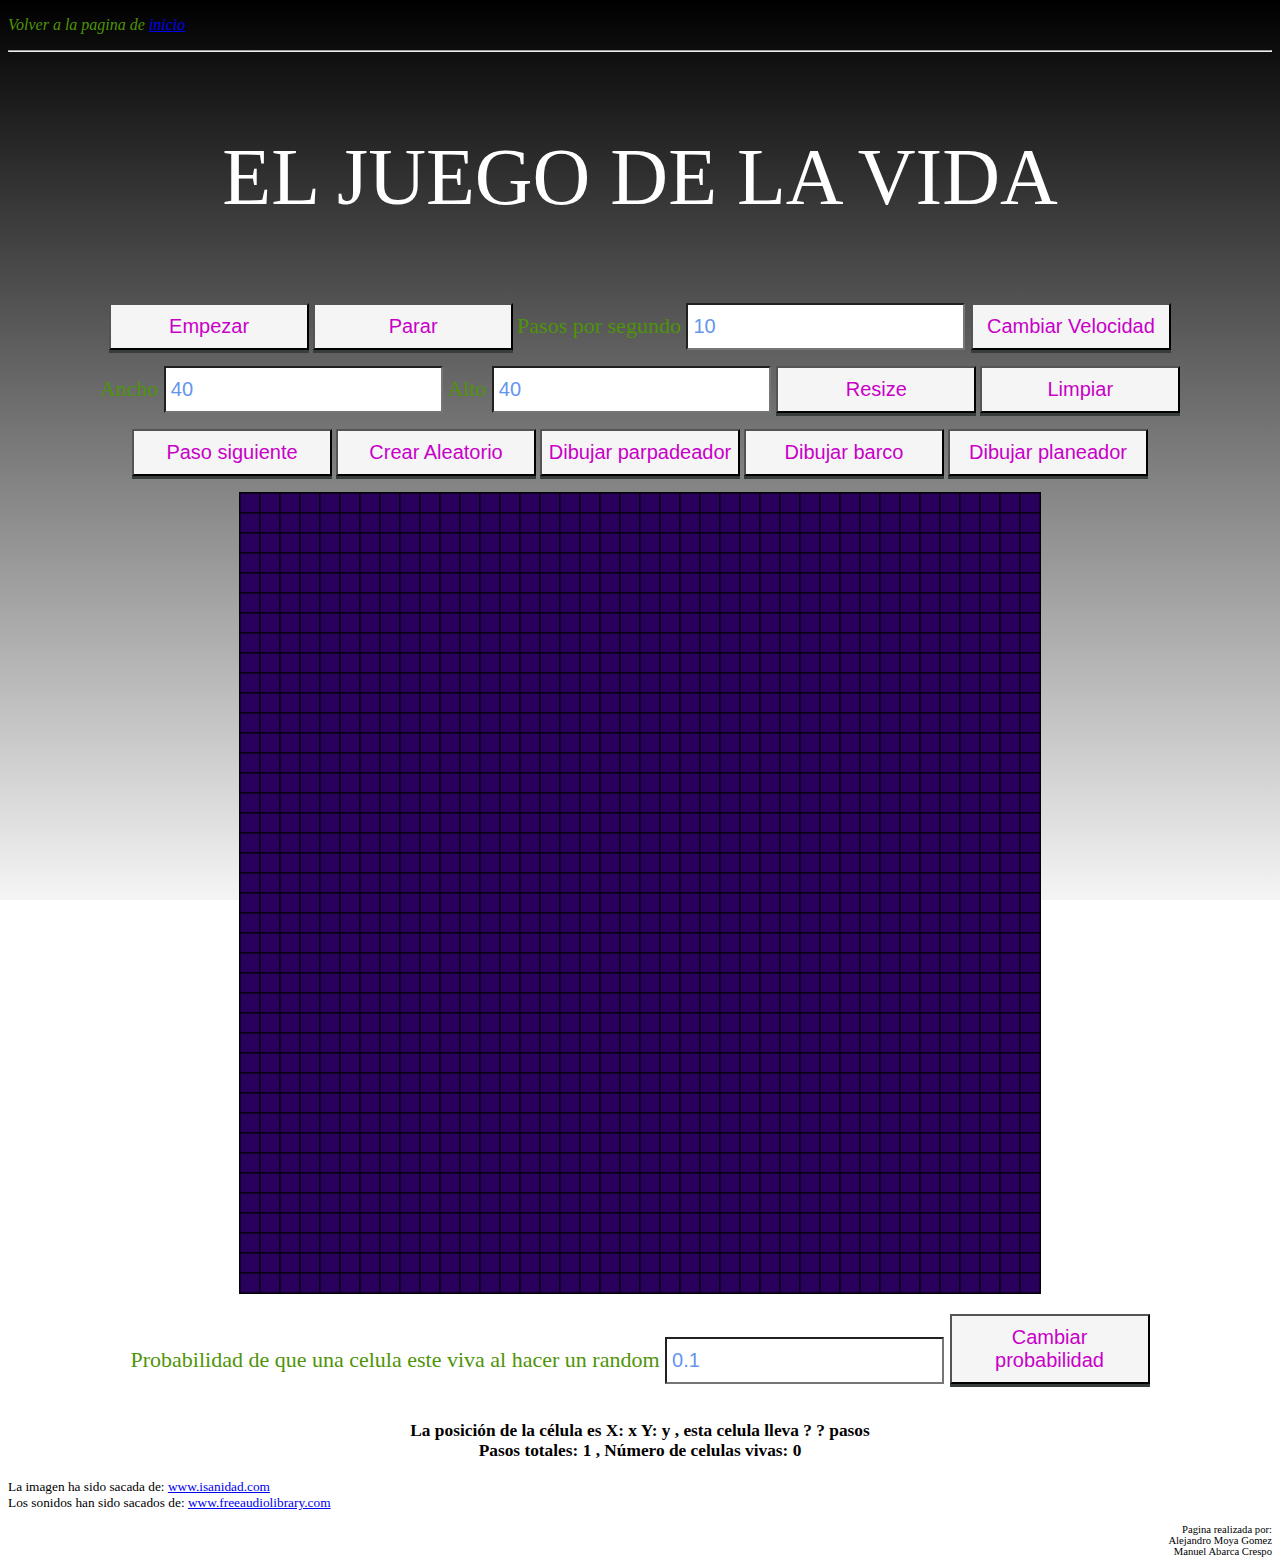
<file: games/ElJuegoDeLaVida/JuegoDeLaVida.html>
<!DOCTYPE html>
<html>
    <head>
        <title>El juego de la vida</title>
        <meta http-equiv="Content-Type" content="text/html; charset=UTF-8" />       
        <meta name="author" content="Manuel Abarca y Alejandro Moya">            <!-- Autores de la pagina ;) -->
        <meta name="viewport" content="width=device-width, initial-scale=1.0">   <!-- Nuestra pagina mantendra la escala en todos los dispositivos -->
        <style>
            canvas {
                border: 1px solid black;
            }
        
            body {
                background-image: linear-gradient(black, whitesmoke);
                background-repeat: repeat-x;
                background-attachment: fixed;
                background-size: cover;
            }

            p.estilo{
                font-family: unset;
                font-size:13pt;
                text-align: center;
                color:rgb(2, 0, 0);
            }

            p.estilo2{
                font-family: 'Lucida Sans';
                font-size:10pt;
                color: black;
                text-align: left;
            }

            p.estilo3{
                font-family: 'Lucida Sans';
                font-size:8pt;
                color: black;
                text-align: right;
            }

            .estilo4 {
                font-size: 10px;
                color: rgb(50, 84, 231);
                text-align: center;
            }

            input, label {
                font-size: 22px;
                color:  rgb(78, 148, 8);
            }

            .number{
                font-size:15pt;
                background: white;
                color: cornflowerblue;
                padding: 10px 5px;
                width: 200;
            }

            button{
                background: whitesmoke;
                color: rgb(200,000,200);
                display: inline-block;
                font-size: 20px;
                margin: 0px;
                padding: 10px 5px;
                text-align: center;
                width: 200px;
                text-decoration: none;
                box-shadow: 0px 3px 0px #373c3c;
            }

            .glow {
                font-size: 80px;
                color: #fff;
                text-align: center;
                -webkit-animation: glow 1s ease-in-out infinite alternate;
                -moz-animation: glow 1s ease-in-out infinite alternate;
                animation: glow 1s ease-in-out infinite alternate;
            }

            @-webkit-keyframes glow {
                from {
                    text-shadow: 0 0 10px #fff, 0 0 20px #fff, 0 0 30px rgb(200,000,200), 0 0 40px rgb(200,000,200), 0 0 50px rgb(200,000,200), 0 0 60px rgb(200,000,200), 0 0 70px rgb(200,000,200);
                }

                to {
                    text-shadow: 0 0 20px #fff, 0 0 30px #fff, 0 0 40px chartreuse, 0 0 50px chartreuse, 0 0 60px chartreuse, 0 0 70px chartreuse, 0 0 80px chartreuse;
                }
            }


        </style>

        
         <!-- Cargamos los sonidos -->
        <audio id="sonido1">
            <source src="Sonidos/electricidad_3.mp3"></source>
        </audio>
        <audio id="sonido2">
                <source src="Sonidos/SciFiLasersWeaponEC_10.mp3"></source>
        </audio>
        <audio id="sonido3">
                <source src="Sonidos/beep_05.mp3"></source>
        </audio>
        <audio id="sonido4">
                <source src="Sonidos/Whooshes_EC0-90.mp3"></source>
        </audio>
        <audio id="sonido5">
                <source src="Sonidos/beepsbonksboinks_30.mp3"></source>
        </audio>
        <audio id="sonido6">
                <source src="Sonidos/misterio.mp3"></source>
        </audio>

        <script type="text/javascript"> //Empezemos con el juego :D 
        
        
            ////////////////////////Espacio reservado para clases///////////////////////////

            //Clase celula
            class Celula{
                constructor(viva = false, turnos = 1) {         //Valores por defecto, celula muerta en el primer turno
                    this.viva = viva;                           //Estado de la celula
                    this.turnos = turnos;                       //Turnos que lleva la celula en ese estado.
                }

                //Aplicamos las reglas del juego de la vida a la celula
                aplicarReglas(numCelulas){
                    var auxCelula = new Celula()                //Creamos una nueva celula que sera la que guardemos en el mundo secundario
                    auxCelula.turnos = this.turnos;             //Esta celula tendra los mismos valores que la original
                    auxCelula.viva = this.viva;
                
                    if(auxCelula.viva == true){
                        if(numCelulas< 2 || numCelulas>3){     //si la celula esta viva seguira estandolo mientras tenga 2 o 3 celulas vivas al lado
                            auxCelula.viva = false;                  //Cambiamos el estado de la celula
                            auxCelula.turnos = 0;                    //Como cambiamos de estado se reinica el numero de turnos que la celula ha estado en ese estado
                        }
                    }else{
                        if(numCelulas == 3){                    //si la celula esta muerta solo volvera a estar viva si tiene 3 celulas vivas al lado
                            auxCelula.viva = true;                   //Cambiamos el estado de la celula
                            auxCelula.turnos = 0;                    //Como cambiamos de estado se reinica el numero de turnos que la celula ha estado en ese estado
                        }
                    }
                    auxCelula.turnos++;                              //Aumentamos el numero de turnos*/
                return auxCelula;                                    //Devolvemos la celula modificada
                }
            

                
            }
            
            //Clase espacio
            class Espacio{
                constructor(x = 40, y = 40) {                   //Valores por defecto, 40 de alto por 40 de ancho
                    this.x = x;                                 //Tamaño en x
                    this.y = y;                                 //Tamaño en y
                    this.mundo = iniciarMundo(x, y);            //Mundo es un array de celulas de dos dimensiones, lo iniciamos con la funcion iniciarMundo
                    this.tamRectangleX = 800/this.x;            //Tamaño que tedran las celulas al dibujarlas, es el tamaño del canvas entre el total de celulas
                    this.tamRectangleY = 800/this.y;
                }

                //Metodo contar celulas, que nos indicara el numero de celulas vivas que hay alrededor de la indicada
                contarCelulas(posX, posY){  
                    var contador = 0;                           //Numero de celulas cercanas a la nuestra
                    for(var i = -1; i<2; i++){                  //Bucle que recorre las 8 posiciones adyacentes a la celula (y tambien la posicion propia)
                        for(var j = -1; j<2; j++){
                            var auxX = posX+i;                  //Creamos una variable que sera la posicion en la que comprobaremos si existe una celula viva
                            var auxY = posY+j;                  //Lo mismo en y
                            
                            if(auxX < 0){                       //Si la posicion esta fuera del mundo por la izquierda, cogemos la primera por la derecha
                                auxX = this.x -1;
                            }
                            if(auxY < 0){                       //Si la posicion esta fuera del mundo por arriba, cogemos la primera por debajo
                                auxY = this.y -1;
                            }
                            if(auxX >= this.x){                 //Si la posicion esta fuera del mundo por la derecha, cogemos la primera por la izquierda
                                auxX = 0;
                            }
                            if(auxY >= this.y){                 //Si la posicion esta fuera del mundo por debajo, cogemos la primera por arriba
                                auxY = 0;
                            }
                            
                            if(this.mundo[auxX][auxY].viva == true){    //Si la celula que estmaos comprobando esta viva, se añade 1 al contador
                                contador++; 
                            }
                        }
                    }
                    if(this.mundo[posX][posY].viva == true){
                        contador--;                              //Como estamos contando la propia posicion de la celula, si esta está viva. tendremos que restar uno al numero de celulas alrededor de esta, ya que se habra sumado en el bucle anterior y no deberiamos contarla
                    }
                    return contador;                             //Devolvemos el total de celulas vivas alrededor
                }
                
                //Metodo que nos permite cambiar el tamaño del mundo, pide las nuevas dimensiones deseadas para este
                resize(tamX, tamY){                              
                    audio5.play();                                  //Emitir sonido
                    var espacioAux = new Espacio(tamX, tamY);    //Creamos un nuevo espacio con el tamaño deseado

                    var minX = this.x;                           //Variable que almacenara el tamaño mas pequeño en X de los dos espacios
                    var minY = this.y;                           //Variable que almacenara el tamaño mas pequeño en Y de los dos espacios
                    

                    if(tamX < minX){                             //comprobamos que espacio es menor en x
                       minX = tamX;                               
                    }
                    if(tamY < minY){                             //comprobamos que espacio es menor en y
                       minY = tamY;
                    }

                    for(var i = 0; i<minX; i++){                 //Copiamos el mundo original en el nuevo, si el nuevo es mas pequeño, las celulas que queden fuera se perderan.
                        for(var j = 0; j<minY; j++){
                            espacioAux.mundo[i][j] = this.mundo[i][j];
                        }
                    }

                    this.mundo = espacioAux.mundo;               //Guardamos el nuevo mundo como el del tablero
                    this.x = tamX;                               //Guardamos los nuevos datos en el mundo
                    this.y = tamY;
                    this.tamRectangleX = 800/this.x;            //Los cuadrados tendran unn tamaño diferente al original , asique loscmabiamos
                    this.tamRectangleY = 800/this.y;
        
    
                    reDibujar(this);                                //Volvemos a dibujar la escena
                }

                //metodo que nos permite avanzar un paso del progrmaa
                iteracion(){
                    var espacioAux = new Espacio(this.x, this.y);                                                       //Creamos un segundo espacio para ir guardando las nuevas posiciones
                    for(var i = 0; i< this.x; i++){                                                                     //Bucle que recorre todas las posiciones del mundo
                        for(var j = 0; j<this.y; j++){
                            espacioAux.mundo[i][j] = this.mundo[i][j].aplicarReglas(this.contarCelulas(i,j));           //La posicion en el segundo espacio sera la posicion actualizada del primero
                        }
                    }
                    this.mundo = espacioAux.mundo;                                                                      //Actualizamos el mundo
                    pasosTotales++;                                                                                     //Aumentamos el numero de pasos totales
                    reDibujar(this);                                                                                    //Volvemos a dibujar la escena
                }

                //Metodo que randomiza todas las casillas del juego
                randomizar(){
                    audio1.play();
                    //var probabilidadViva = 0.1;                                                                         //Probabilidad entre 0 y 1 de que una celula este viva
                    for(var i = 0; i< this.x; i++){                                                                     //Bucle que recorre todas las posiciones del mundo
                        for(var j = 0; j<this.y; j++){
                            var probV = Math.random();                                                                  //Generamos un numero aleatorio entre 0 y 1
                            if(probV <= probabilidadViva){                                                              //Si el numero es menor que la probabilidad, significa que la celula esta viva
                                this.mundo[i][j].viva = true;
                            }else{
                                this.mundo[i][j].viva = false;                                                          //Si el numero es mayorque la probabilidad, significa que la celula esta muerta
                            }
                        }
                    }
                    reDibujar(this);                                                                                    //Volvemos a dibujar la escena
                }

                //Metodo que sirve para reiniciar el mundo
                reiniciar(){
                    audio4.play();
                    var espacioAux = new Espacio(this.x, this.y);                                                        //Creamos un nuevo mundo vacio
                    this.mundo = espacioAux.mundo;                                                                       //Se lo asignamos al actual
                    pasosTotales = 1;                                                                                    //Reiniciamos el numero de pasos totales.
                    reDibujar(this);                                                                                     //Volvemos a dibujar la escena
                }

                //Metodo que saca en el html los datos de una casilla
                devolverEstado(posiX, posiY){
                    var celulaX = document.getElementById("celulaX");                                                    //Recogemos el lguar donde vamos a exponer los datos
                    var celulaY = document.getElementById("celulaY");
                    var estadoCelula = document.getElementById("estadoCelula");
                    var pasos = document.getElementById("pasos");
                    celulaX.innerHTML = posiX;                                                                           //Asginamos a esos sitios el valor de la celula
                    celulaY.innerHTML = posiY;
                    if(this.mundo[posiX][posiY].viva){  
                        estadoCelula.innerHTML = "viva";
                    }else{
                        estadoCelula.innerHTML = "muerta";
                    }
                    pasos.innerHTML = this.mundo[posiX][posiY].turnos;
                }

                contadorCelulas(){
                    var contador = 0;
                    for(var i = 0; i< this.x; i++){                                                                     //Bucle que recorre todas las posiciones del mundo
                        for(var j = 0; j<this.y; j++){
                           if(this.mundo[i][j].viva == true){
                               contador++;
                           }
                        }
                    }
                    return contador;
                }
                
            }

            ///////////////////////////////////////////////////////////////////////////////////////////////


            ////////////////////////Espacio reservado para inicializar variables///////////////////////////
            var probabilidadViva = 0.1;                      //Probabilidad entre 0 y 1 de que una celula este viva al hacer un random
            var espacioAct = new Espacio();                  //Espacio principal, es el que se mostrara por pantalla.
            var canvas;                                      //Canvas en el que pintaremos todo
            var contexto;                                           
            var pasosPorSegundo = 10;                        //Numero de pasos que se avanzan en un segundo
            var temporizador = undefined;                    //Temporizador del buvle
            var dibujo = 0;                                  //Accion que realizar al clickar el raton, 0 es cambiar el estado de la celula, 1 dibujar un parpadeador
            var pasosTotales = 1;                            //Numero de pasos que llevamos
            var runnning = false;                            //Comprueba si el programa se esta ejecutando
            //Recursos |Audios|
            var audio1= document.getElementById("sonido1");
            var audio2= document.getElementById("sonido2");
            var audio3= document.getElementById("sonido3");
            var audio4= document.getElementById("sonido4");
            var audio5= document.getElementById("sonido5");
            var audio6= document.getElementById("sonido6");
            ///////////////////////////////////////////////////////////////////////////////////////////////


            ////////////////////////Espacio reservado para funciones ///////////////////////////

            //funcion que inicia un mundo de celulas en estado inicial (muertas y con turnos a 0)
            function iniciarMundo(x, y) {
                    var tablero = [];                        //Creamos una variable tabblero que sera un array de dos dimensiones
                    for(var i = 0; i < x; i++){
                        tablero[i] = [];                     //Como en javascript no existen los arrays multidimensionales, crearemos un array de arrays
                        for(var j = 0; j<y; j++){
                            var celulaI = new Celula();      //Creamos una celula generica
                            tablero[i][j] = celulaI;         //La guardamos en el tablero
                        }
                    }
                return tablero;                              //Devolvemos el tablero
            }

            //Funcion que vuelve a dibujar el canvas
            function reDibujar(tablero){
                
                
                for (i = 0; i < tablero.x; i++) {
                    for (j = 0; j < tablero.y; j++) {
                        if (tablero.mundo[i][j].viva == false) {                //Si la celula esta muerta la pintamos de morado
                            contexto.fillStyle = "rgb(41, 0, 91)";
                        } else {
                            contexto.fillStyle = "rgb(0,170,0)";                //Si esta viva le aignamos el valor verde
                        }
                        //Coloreamos el cuadrado
                        contexto.fillRect(i * tablero.tamRectangleX, j * tablero.tamRectangleY, tablero.tamRectangleX, tablero.tamRectangleY);      //Dibujamos todos los cuadrados proporcionalmente al lienzo
                        contexto.strokeRect(i *tablero.tamRectangleX, j * tablero.tamRectangleY, tablero.tamRectangleX, tablero.tamRectangleY);    //Los rodeamos ocn un stroke para poder distinguirlos
                    }
                }

                var pasos = document.getElementById("pasosTotales");
                    pasos.innerHTML = pasosTotales;
                var cel = document.getElementById("numCelulasV");
                    cel.innerHTML = tablero.contadorCelulas();    
            }

            function iniciarJuego() {
                canvas = document.getElementById("lienzo");                                                         //Cargamos el lienzo
                contexto = canvas.getContext("2d");                                                                 //Cargamos el contexto del lienzo
                canvas.addEventListener("click", clickRaton, false);                                                //adjuntamos la funcion para el click del raton
                canvas.addEventListener("mousemove", pasarRaton, false);                                            //Adjuntmaos la funcion para el movimiento del raotn


                reDibujar(espacioAct);                                                                               //Dibujamos el espacio por primera vez   
            }
            
            function pasarRaton(evt){
                reDibujar(espacioAct);                      //Al hacer esto borraremos el rastro de anteriores pasadas del raton

                var ClientRect = canvas.getBoundingClientRect();
                var chX = evt.clientX - ClientRect.left;                //Calculamos la posicion del click del raton dentro del canvas
                var chY = evt.clientY - ClientRect.top;
                chX = Math.floor(chX/espacioAct.tamRectangleX);         //la posicion del cuadrado al que apunta sera la posicion del raton entre el tamaño de los cuadrados
                chY = Math.floor(chY/espacioAct.tamRectangleY);
                if(chX>espacioAct.x-1 || chY>espacioAct.y-1){
                    console.log(chX);
                    console.log(chY);
                }else{
                    if(espacioAct.mundo[chX][chY].viva==true){              //Dependiendo si la celula esta viva o muerta, al pasar por encima se le asignara un color diferente           
                        contexto.fillStyle = "rgb(200,200,200)"
                    }else{
                        contexto.fillStyle = "rgb(200,000,200)"             
                    }

                    contexto.fillRect(chX * espacioAct.tamRectangleX, chY*espacioAct.tamRectangleY, espacioAct.tamRectangleX, espacioAct.tamRectangleY);   //Pintamos el cuadrado         
                    espacioAct.devolverEstado(chX, chY);  
                }                                                                                                 //Mostramos en el html los datos de la celula sobre la que estmamos
            }

            //Cuando pulsamos un cuadrado queremos que cambie su estado
            function clickRaton(evt){
        
                var ClientRect = canvas.getBoundingClientRect();
                var chX = evt.clientX - ClientRect.left;                //Calculamos la posicion del click del raton dentro del canvas
                var chY = evt.clientY - ClientRect.top;
                chX = Math.floor(chX/espacioAct.tamRectangleX);         //la posicion del cuadrado al que apunta sera la posicion del raton entre el tamaño de los cuadrados
                chY = Math.floor(chY/espacioAct.tamRectangleY);
                if(dibujo == 0){                                            //Cambiamos el estado de la celula(valor por defecto)
                    if(espacioAct.mundo[chX][chY].viva==true){              //Si la celula esta viva se muere
                        espacioAct.mundo[chX][chY].viva=false;
                    }else{
                        espacioAct.mundo[chX][chY].viva=true;               //si esta muerta revive
                    }
                }if(dibujo == 1){                                           //Dibujamos un parpadeador
                    var auxX = chX;
                    var auxY = chY;
                    espacioAct.mundo[auxX][auxY].viva=true;
                    auxX = chX-1;
                    espacioAct.mundo[comprobarBordeX(auxX)][auxY].viva=true;
                    auxX = chX+1;
                    espacioAct.mundo[comprobarBordeX(auxX)][auxY].viva=true;
                }
                if(dibujo == 2){                                           //Dibujamos un barco
                    var auxX = chX;
                    var auxY = chY;
                    espacioAct.mundo[auxX][auxY].viva=false;
                    auxX = chX-1;
                    auxY = chY-1;
                    espacioAct.mundo[comprobarBordeX(auxX)][comprobarBordeY(auxY)].viva=true;
                    auxX = chX;
                    auxY = chY-1;
                    espacioAct.mundo[comprobarBordeX(auxX)][comprobarBordeY(auxY)].viva=true;
                    auxX = chX+1;
                    auxY = chY-1;
                    espacioAct.mundo[comprobarBordeX(auxX)][comprobarBordeY(auxY)].viva=false;
                    auxX = chX-1;
                    auxY = chY;
                    espacioAct.mundo[comprobarBordeX(auxX)][comprobarBordeY(auxY)].viva=true;
                    auxX = chX+1;
                    auxY = chY;
                    espacioAct.mundo[comprobarBordeX(auxX)][comprobarBordeY(auxY)].viva=true;
                    auxX = chX-1;
                    auxY = chY+1;
                    espacioAct.mundo[comprobarBordeX(auxX)][comprobarBordeY(auxY)].viva=false;
                    auxX = chX;
                    auxY = chY+1;
                    espacioAct.mundo[comprobarBordeX(auxX)][comprobarBordeY(auxY)].viva=true;
                    auxX = chX+1;
                    auxY = chY+1;
                    espacioAct.mundo[comprobarBordeX(auxX)][comprobarBordeY(auxY)].viva=false;
                }
                if(dibujo == 3){                                           //Dibujamos un planeador
                    var auxX = chX;
                    var auxY = chY;
                    espacioAct.mundo[auxX][auxY].viva=false;
                    auxX = chX-1;
                    auxY = chY-1;
                    espacioAct.mundo[comprobarBordeX(auxX)][comprobarBordeY(auxY)].viva=true;
                    auxX = chX;
                    auxY = chY-1;
                    espacioAct.mundo[comprobarBordeX(auxX)][comprobarBordeY(auxY)].viva=true;
                    auxX = chX+1;
                    auxY = chY-1;
                    espacioAct.mundo[comprobarBordeX(auxX)][comprobarBordeY(auxY)].viva=true;
                    auxX = chX-1;
                    auxY = chY;
                    espacioAct.mundo[comprobarBordeX(auxX)][comprobarBordeY(auxY)].viva=true;
                    auxX = chX+1;
                    auxY = chY;
                    espacioAct.mundo[comprobarBordeX(auxX)][comprobarBordeY(auxY)].viva=false;
                    auxX = chX-1;
                    auxY = chY+1;
                    espacioAct.mundo[comprobarBordeX(auxX)][comprobarBordeY(auxY)].viva=false;
                    auxX = chX;
                    auxY = chY+1;
                    espacioAct.mundo[comprobarBordeX(auxX)][comprobarBordeY(auxY)].viva=true;
                    auxX = chX+1;
                    auxY = chY+1;
                    espacioAct.mundo[comprobarBordeX(auxX)][comprobarBordeY(auxY)].viva=false;
                }
                dibujo = 0;                                                 //Reasignamos al valor por defecto
                reDibujar(espacioAct);                                      //Volvemos a dibujar el canvas
            }


            function comprobarBordeX(tx){                                   //Comprobacion de que x no se sale de los limites para crear un mapa infinito
                if(tx < 0){
                    tx = espacioAct.x-1;
                }
                if(tx > espacioAct.x-1){
                    tx = 0;
                }
                return tx;                                                   //Si no se sale, devolvera el mismo valor que ha entrado
            }

            function comprobarBordeY(ty){                                    //Comprobacion de que y no se sale de los limites para crear un mapa infinito
                if(ty < 0){
                    ty = espacioAct.y-1;
                }
                if(ty > espacioAct.y-1){
                    ty = 0;
                }
                return ty;                                                   //Si no se sale, devolvera el mismo valor que ha entrado
            }

            //Iniciamos el bucle de juego
            function bucleDeJuego(){
                if(runnning == false){                                                                 //Solo iniciaremos el bucle si este no se esta ejecutando ya
                    audio2.play();
                    console.log(1000/pasosPorSegundo);
                    temporizador = setInterval("espacioAct.iteracion()",1000/pasosPorSegundo); //Ejecutemos la operacion iteracion el numero de veces por segundo que nos indica la variable pasosPorSeggundo

                    runnning = true;                                                            //Indicamos que estamos ejecuando el bucle
                }           
            }

            function pararBucle(){
               audio3.play();
               clearInterval(temporizador);                                                 //Limpiamos la funcion temporizador
               temporizador = undefined;                                                    //Le asiggnamos un valor nulo
               runnning = false;                                                             //Indicamos que el bucle se ha parado
            }

            function cambiarVelocidad(vel){                                                     //Funcion que cambia la vcelocidad de los pasos
                pasosPorSegundo = vel;                                                          //Asignamos el nuevo valor a pasos por segundo
                clearInterval(temporizador);                                                    //Reiniciamos el bucle
                runnning = false;  
                bucleDeJuego();
            }
            function setPorcentaje(porcentaje){                                                 //Funcion que cambia el porcentaje de celulas vivas al hacer un random
                audio6.play()
                probabilidadViva = porcentaje;
            }
            ///////////////////////////////////////////////////////////////////////////////////////////////


        </script>


    </head>
    <body onload ="iniciarJuego()">
        <p style="color:rgb(78, 148, 8)"><i>Volver a la pagina de <a href="../../index.html">inicio</a></i></p>
        <hr>
            <p class="glow">
                EL JUEGO DE LA VIDA
            </p>
        <div>
            <p align="center">
                
                <button onclick="bucleDeJuego()">Empezar</button>
                <button onclick="pararBucle()">Parar</button>
                <label for="vel"> 
                    Pasos por segundo 
                    <input  type="number" class="number" id="vel" value="10"> </input>
                </label>
                <button class="button" onclick="cambiarVelocidad(document.getElementById('vel').value)">Cambiar Velocidad</button>
                
            </p>
            <p align="center">
                <label for="ancho"> 
                    Ancho 
                    <input  type="number" class="number" id="ancho" value="40"> </input>
                </label>
                <label for="alto"> 
                    Alto 
                    <input  type="number" class="number" id="alto" value="40"> </input>
                </label>
                <button class="button"onclick="espacioAct.resize(document.getElementById('ancho').value, document.getElementById('alto').value)">Resize</button>
                <button onclick="espacioAct.reiniciar()">Limpiar</button>
            </p>
            <p align="center">
                <button class="button2" onclick="espacioAct.iteracion()">Paso siguiente</button>
                <button class="button" onclick="espacioAct.randomizar()">Crear Aleatorio</button>
                <button onclick="dibujo = 1">Dibujar parpadeador</button>
                <button onclick="dibujo = 2">Dibujar barco</button>
                <button onclick="dibujo = 3">Dibujar planeador</button>
            </p>
        </div>
        <div>
            <p align = "center">
                <canvas id="lienzo" width="800" height="800"></canvas>
                <br/>
            </p>
        </div>
        <div>   
                <p align = "center">
                        <label for="porcentaje"> 
                                Probabilidad de que una celula este viva al hacer un random
                                <input  type="number" class="number" id="porcentaje" value="0.1"> </input>
                        </label>
                        <button class="button" onclick="setPorcentaje(document.getElementById('porcentaje').value)">Cambiar probabilidad</button>
                </p>
        </div>
        <div>
            <p align="center" class="estilo">
                </br>
                 <b> La posición de la célula es </b>
                 <b> X: </b> 
                 <b id = "celulaX" > x </b>
                 <b> Y: </b> 
                 <b id = "celulaY" > y </b>
                 <b>, esta celula lleva </b> 
                 <b id="estadoCelula"> ? </b>
                 <b id="pasos"> ? </b>
                 <b> pasos</b>
                 <br/>
                 <b>Pasos totales: </b>
                 <b id="pasosTotales">1</b>
                 <b>, Número de celulas vivas: </b>
                 <b id="numCelulasV">0</b>
                 <br/>
            </p>   
            <p class="estilo2">
                La imagen ha sido sacada de:
                <a class="estilo2" href="http://isanidad.com/wp-content/uploads/2017/07/Parkinson-celulas-madre.jpg">
                    www.isanidad.com<br/>
                </a>
                Los sonidos han sido sacados de: 
                <a class="estilo2" href=" https://www.freeaudiolibrary.com/es/efectos-gratuitos">
                    www.freeaudiolibrary.com<br/>
                </a>
            </p>
            <p class="estilo3">
                Pagina realizada por: <br/>
                Alejandro Moya Gomez<br/>
                Manuel Abarca Crespo<br/>
            </p>
        </div>
    </body>
</html>
</file>
<file: css/indexStyle.css>
body {
    background-color: rgb(2, 0, 20);
    color: #149414;
    font-family: 'Times New Roman', Times, serif;
}

b {
    color: #9ccc9c;
}

i{
    color:chartreuse
}

h1{
    color: #76d476;
    text-align: center;
    text-decoration-line: underline;
}

h2{
    color: #649568;
}

h3{
    color: #4f7752;
}

h4{
    color: #326d37;
}

.codebg{
    background-color: rgba(32, 40, 49, 0.63);
    display: table;
}
.code{
    font-family: 'Segoe UI', Tahoma, Geneva, Verdana, sans-serif;
    color:darkcyan;
    font-weight: bold;
}

.answer{
    font-family: 'Segoe UI', Tahoma, Geneva, Verdana, sans-serif;
    color:darkcyan;
    font-weight: bold;
    background-color: rgba(185, 34, 34, 0.63);
    display: block;
}

.activation{
    text-align: center;
    font-family: 'Segoe UI', Tahoma, Geneva, Verdana, sans-serif;
    color:rgb(185, 34, 34);
    font-weight: bold;
    display: table;
    margin-left: auto;
    margin-right: auto;
}

.close{
    text-align: right;
    font-family: 'Segoe UI', Tahoma, Geneva, Verdana, sans-serif;
    color:rgb(185, 34, 34);
    font-weight: bold;
    display: table;
    margin-right:5%;
    margin-left:auto;
}

.activation:hover{
    color:darkcyan;
    cursor: pointer;
}

.close:hover{
    color:darkcyan;
    cursor: pointer;
}

.descripcion {
    text-align: center;
}

/* unvisited link */
a:link {
    color: yellowgreen;
}

/* visited link */
a:visited {
    color: rgb(39, 95, 2);
}

/* mouse over link */
a:hover {
    color: #9ccc9c;
}

/* selected link */
a:active {
    color: whitesmoke;
}

.initButton{
    background-color:chartreuse;
    font-size:14px;
    padding: 4px 42px;
    border-radius: 8px;
    border: 2px solid #9ccc9c;
}

.initButton:hover{
    background-color:#9ccc9c;
}

.initButton:active{
    background-color:aliceblue;
}
.itchioImage{
    border: 2px solid rgb(39, 95, 2);
    border-radius: 20px;
    vertical-align: text-bottom;
}

.imageTable{
    margin-left: auto;
    margin-right: auto;
    text-align:center;
    border-spacing: 50px 5px;
}
.itchioImage:hover{
    filter: invert(0.4);
    background-color: rgb(102.4, 102.4, 102.4);
    border: 2px solid white;
}

#retrato{
    display: block;
    margin-top: 50px;
    margin-left: auto;
    margin-right: auto;
    width: 25%;
    height: auto;
    border: 2px solid chartreuse ;
}

#bio{
    display: block;
    margin-top: 50px;
    margin-left: auto;
    margin-right: auto;
    width: 80%;
    height: auto;
    border: 2px solid chartreuse ;
    text-align: center;
}

#bioDesc{
    display: block;
    margin-bottom: 50px;
    margin-left: auto;
    margin-right: auto;
    width: 60%;
    height: auto;
    border: 2px solid rgb(11, 78, 17) ;
    text-align: center;
    background-color: rgba(46, 122, 58, 0.151);
}
</file>
